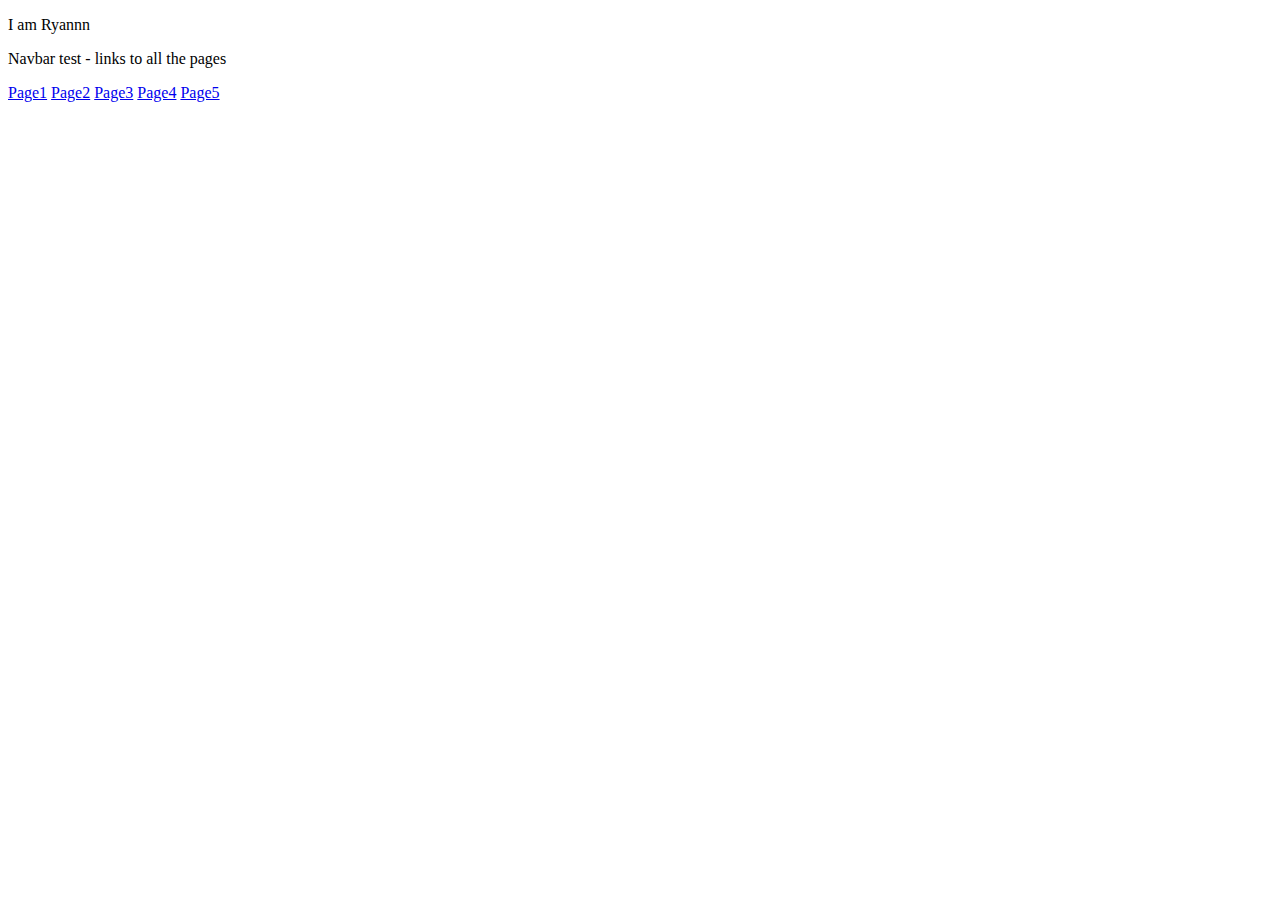
<file: Pages/index.html>
<!DOCTYPE html>
<html lang="en">
<head>
    <meta charset="UTF-8">
    <meta name="viewport" content="width=device-width, initial-scale=1.0">
    <title>Document</title>
</head>
<body>
    <p>I am Ryannn</p>
    <p>Navbar test -  links to all the pages</p>
    <a href="Pages/Page1.html">Page1</a>
    <a href="Pages/Page2.html">Page2</a>
    <a href="Pages/Page3.html">Page3</a>
    <a href="Pages/Page4.html">Page4</a>
    <a href="Pages/Page5.html">Page5</a>


</body>
</html>
</file>
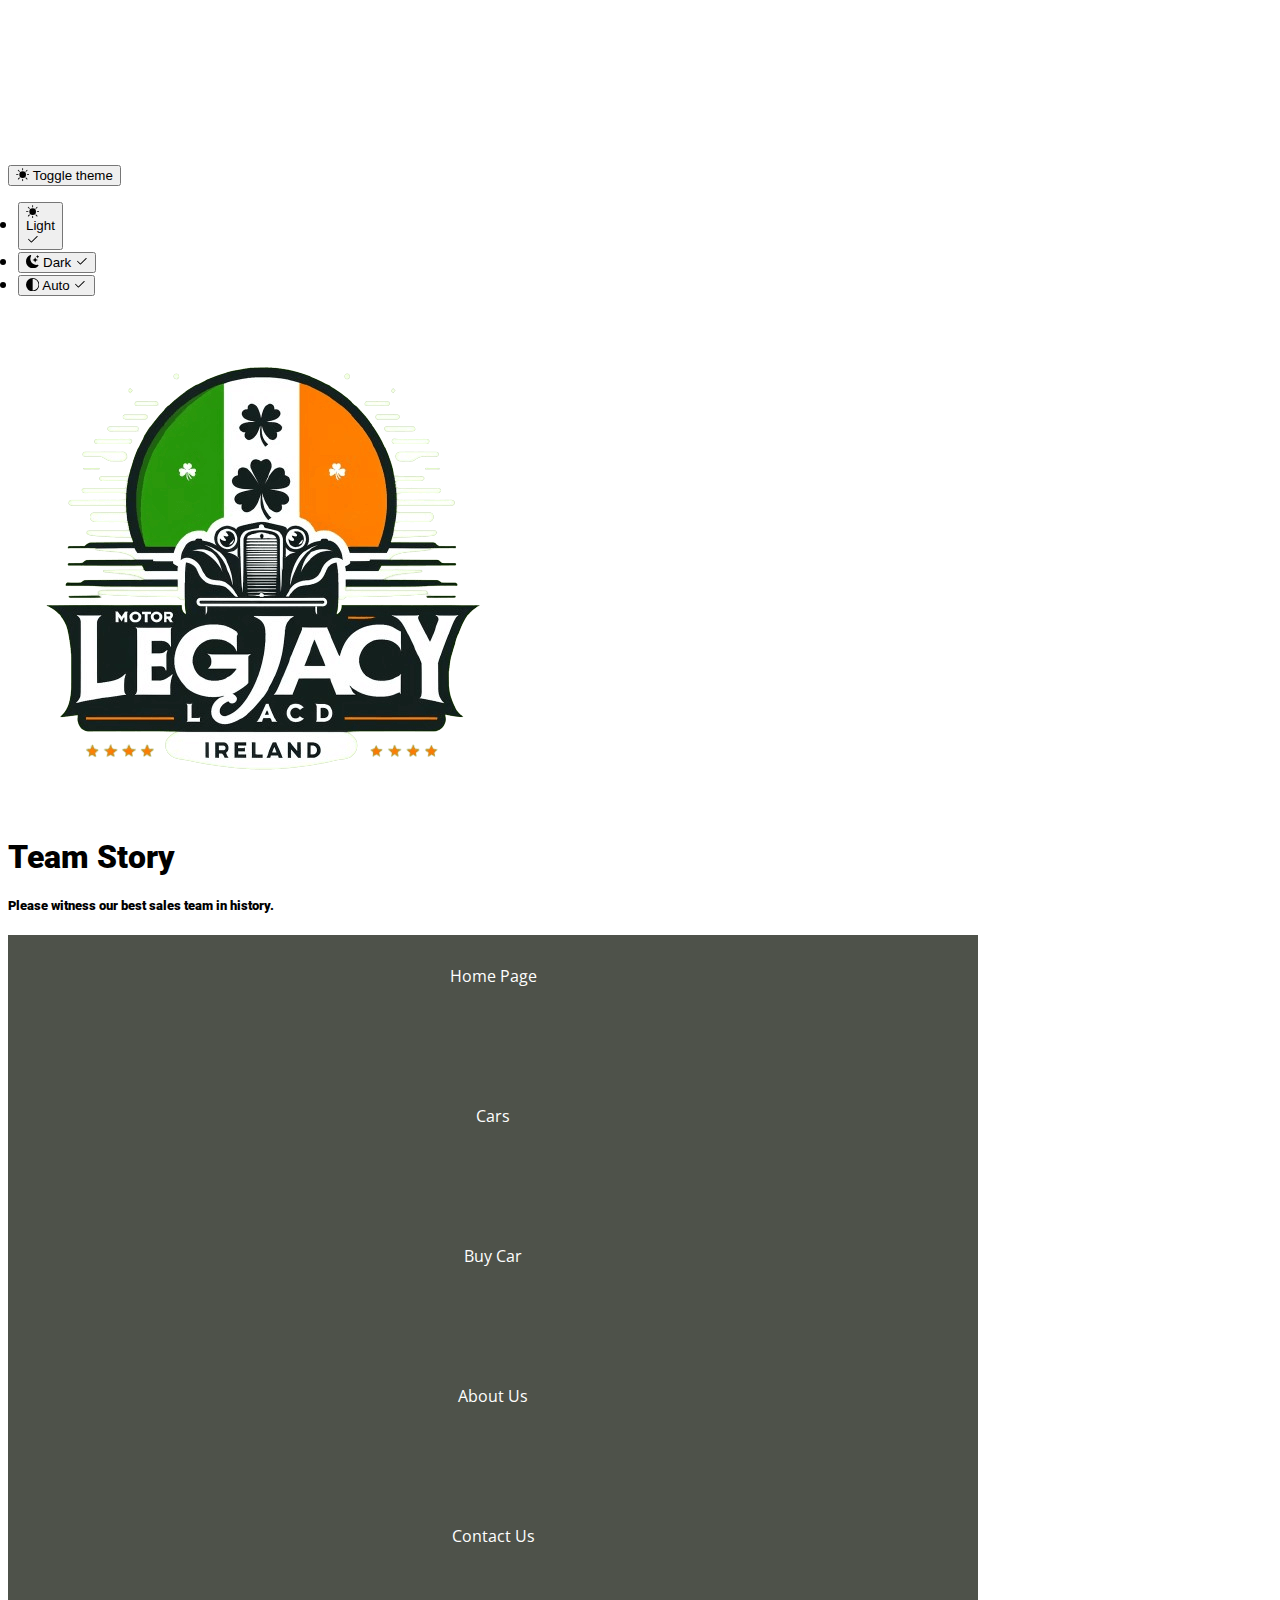
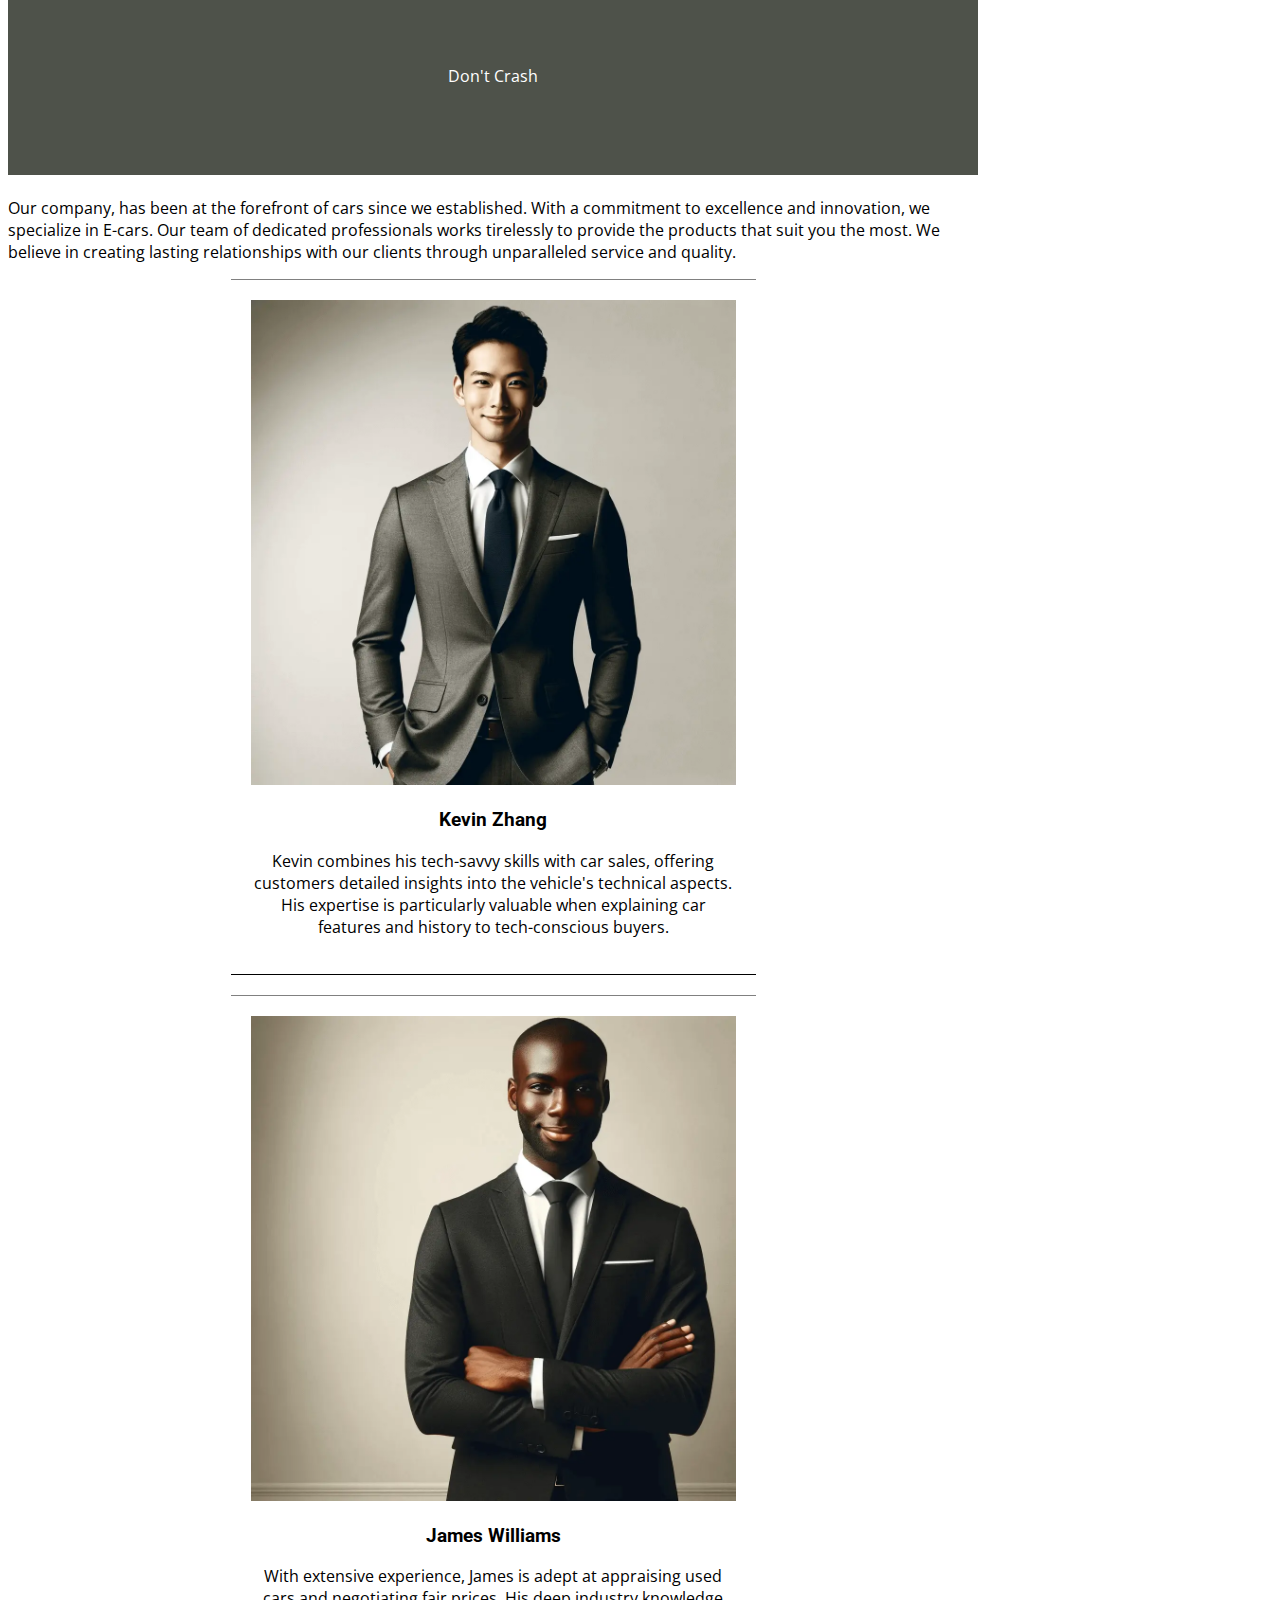
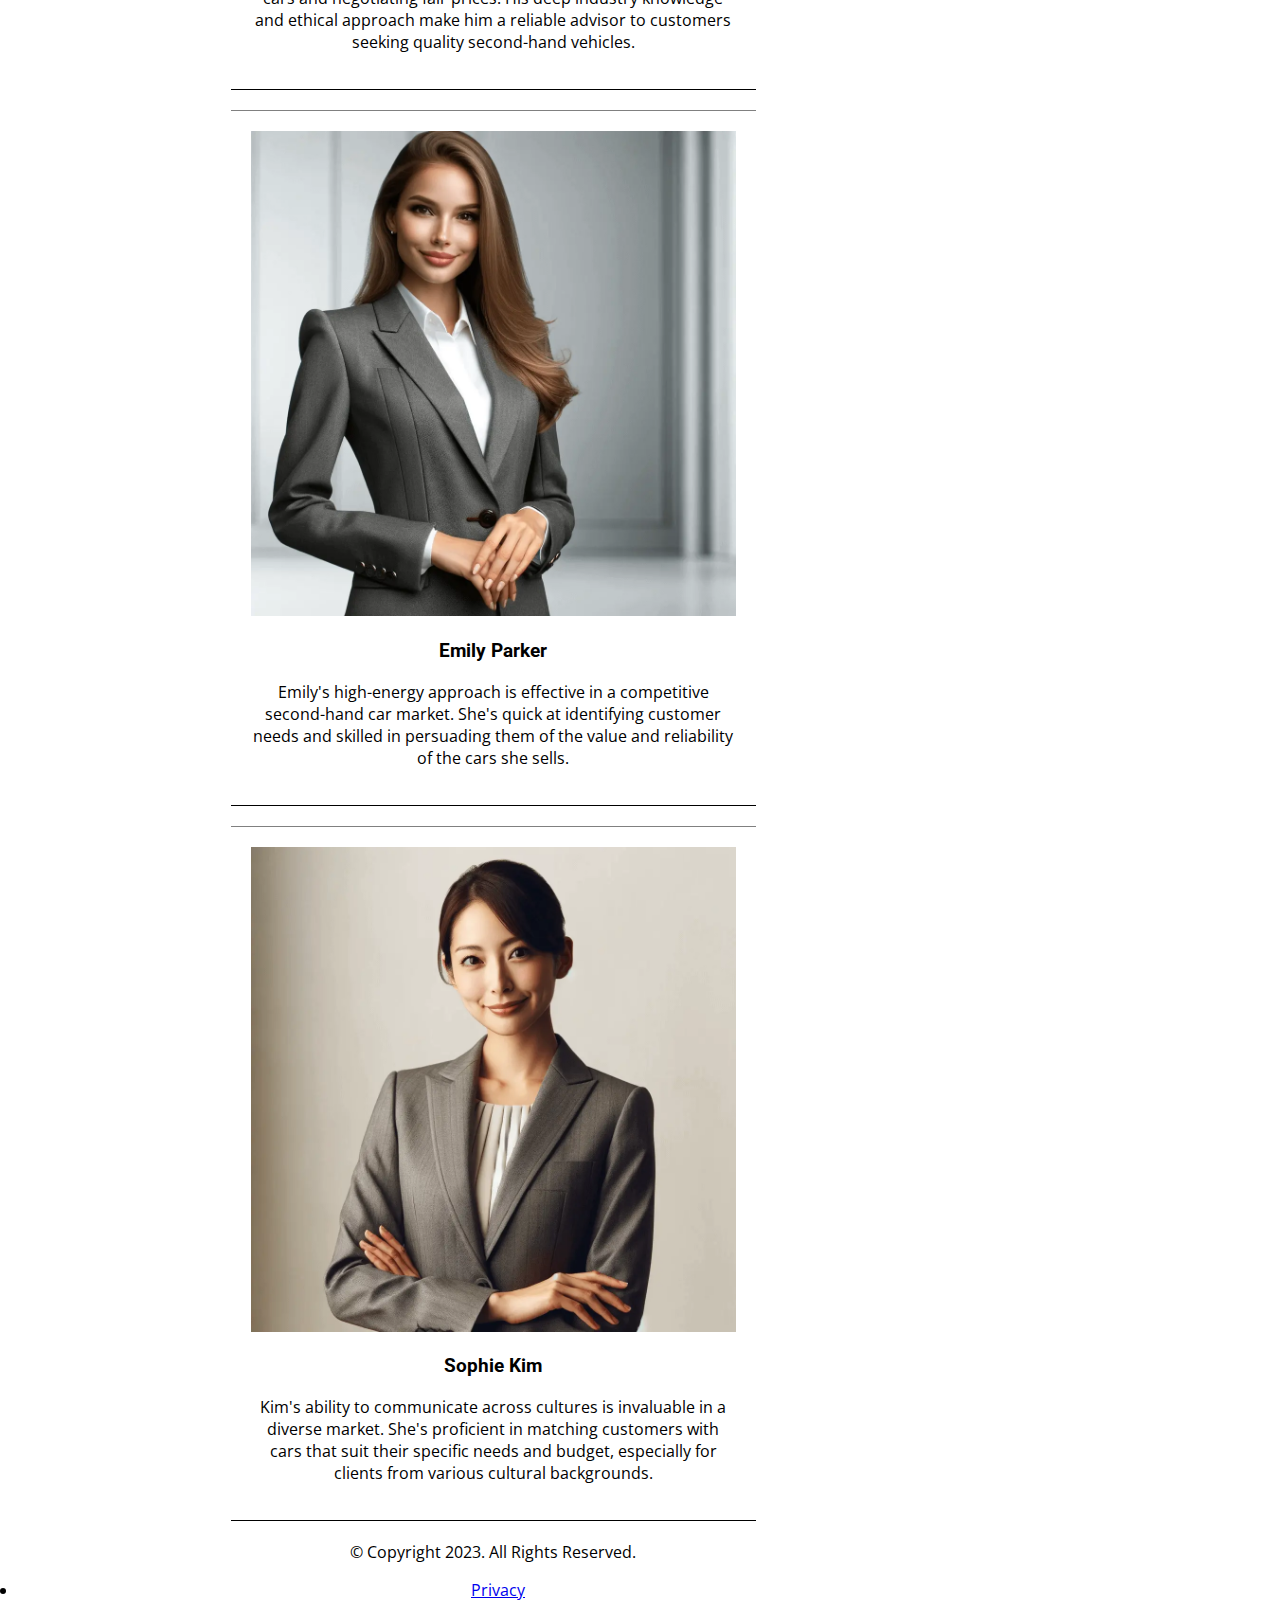
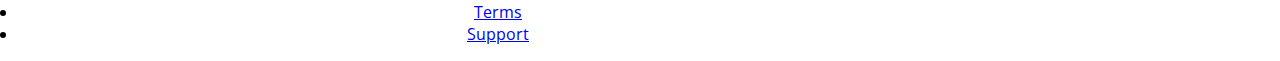
<file: Pages/About-us.html>
<!DOCTYPE html>
<html lang="en" data-bs-theme="auto">

<head>
    <meta name="author" content="Diwen Xiao">
    <meta charset="UTF-8">
    <meta name="viewport" content="width=device-width, initial-scale=1.0">
    <link href="https://fonts.googleapis.com/css?family=Roboto&display=swap" rel="stylesheet">
    <link href="https://fonts.googleapis.com/css?family=Open+Sans&display=swap" rel="stylesheet">
    <link href="https://fonts.googleapis.com/css2?family=Rokkitt&display=swap" rel="stylesheet">
    <title>About us</title>
    <link href="https://cdn.jsdelivr.net/npm/bootstrap@5.3.2/dist/css/bootstrap.min.css" rel="stylesheet"
        integrity="sha384-T3c6CoIi6uLrA9TneNEoa7RxnatzjcDSCmG1MXxSR1GAsXEV/Dwwykc2MPK8M2HN" crossorigin="anonymous">
    <link href="../CSS/styles.css" rel="stylesheet">
    <style>
        .bd-placeholder-img {
            font-size: 1.125rem;
            text-anchor: middle;
            -webkit-user-select: none;
            -moz-user-select: none;
            user-select: none;
        }

        @media (min-width: 768px) {
            .bd-placeholder-img-lg {
                font-size: 3.5rem;
            }
        }

        .b-example-divider {
            width: 100%;
            height: 3rem;
            background-color: rgba(0, 0, 0, .1);
            border: solid rgba(0, 0, 0, .15);
            border-width: 1px 0;
            box-shadow: inset 0 .5em 1.5em rgba(0, 0, 0, .1), inset 0 .125em .5em rgba(0, 0, 0, .15);
        }

        .b-example-vr {
            flex-shrink: 0;
            width: 1.5rem;
            height: 100vh;
        }

        .bi {
            vertical-align: -.125em;
            fill: currentColor;
        }

        .nav-scroller {
            position: relative;
            z-index: 2;
            height: 2.75rem;
            overflow-y: hidden;
        }

        .nav-scroller .nav {
            display: flex;
            flex-wrap: nowrap;
            padding-bottom: 1rem;
            margin-top: -1px;
            overflow-x: auto;
            text-align: center;
            white-space: nowrap;
            -webkit-overflow-scrolling: touch;
        }

        .btn-bd-primary {
            --bd-violet-bg: #712cf9;
            --bd-violet-rgb: 112.520718, 44.062154, 249.437846;

            --bs-btn-font-weight: 600;
            --bs-btn-color: var(--bs-white);
            --bs-btn-bg: var(--bd-violet-bg);
            --bs-btn-border-color: var(--bd-violet-bg);
            --bs-btn-hover-color: var(--bs-white);
            --bs-btn-hover-bg: #6528e0;
            --bs-btn-hover-border-color: #6528e0;
            --bs-btn-focus-shadow-rgb: var(--bd-violet-rgb);
            --bs-btn-active-color: var(--bs-btn-hover-color);
            --bs-btn-active-bg: #5a23c8;
            --bs-btn-active-border-color: #5a23c8;
        }

        .bd-mode-toggle {
            z-index: 1500;
        }

        .bd-mode-toggle .dropdown-menu .active .bi {
            display: block !important;
        }
    </style>
</head>

<body class="bg-body-tertiary">
    <svg xmlns="http://www.w3.org/2000/svg" class="d-none">
        <symbol id="check2" viewBox="0 0 16 16">
            <path
                d="M13.854 3.646a.5.5 0 0 1 0 .708l-7 7a.5.5 0 0 1-.708 0l-3.5-3.5a.5.5 0 1 1 .708-.708L6.5 10.293l6.646-6.647a.5.5 0 0 1 .708 0z" />
        </symbol>
        <symbol id="circle-half" viewBox="0 0 16 16">
            <path d="M8 15A7 7 0 1 0 8 1v14zm0 1A8 8 0 1 1 8 0a8 8 0 0 1 0 16z" />
        </symbol>
        <symbol id="moon-stars-fill" viewBox="0 0 16 16">
            <path
                d="M6 .278a.768.768 0 0 1 .08.858 7.208 7.208 0 0 0-.878 3.46c0 4.021 3.278 7.277 7.318 7.277.527 0 1.04-.055 1.533-.16a.787.787 0 0 1 .81.316.733.733 0 0 1-.031.893A8.349 8.349 0 0 1 8.344 16C3.734 16 0 12.286 0 7.71 0 4.266 2.114 1.312 5.124.06A.752.752 0 0 1 6 .278z" />
            <path
                d="M10.794 3.148a.217.217 0 0 1 .412 0l.387 1.162c.173.518.579.924 1.097 1.097l1.162.387a.217.217 0 0 1 0 .412l-1.162.387a1.734 1.734 0 0 0-1.097 1.097l-.387 1.162a.217.217 0 0 1-.412 0l-.387-1.162A1.734 1.734 0 0 0 9.31 6.593l-1.162-.387a.217.217 0 0 1 0-.412l1.162-.387a1.734 1.734 0 0 0 1.097-1.097l.387-1.162zM13.863.099a.145.145 0 0 1 .274 0l.258.774c.115.346.386.617.732.732l.774.258a.145.145 0 0 1 0 .274l-.774.258a1.156 1.156 0 0 0-.732.732l-.258.774a.145.145 0 0 1-.274 0l-.258-.774a1.156 1.156 0 0 0-.732-.732l-.774-.258a.145.145 0 0 1 0-.274l.774-.258c.346-.115.617-.386.732-.732L13.863.1z" />
        </symbol>
        <symbol id="sun-fill" viewBox="0 0 16 16">
            <path
                d="M8 12a4 4 0 1 0 0-8 4 4 0 0 0 0 8zM8 0a.5.5 0 0 1 .5.5v2a.5.5 0 0 1-1 0v-2A.5.5 0 0 1 8 0zm0 13a.5.5 0 0 1 .5.5v2a.5.5 0 0 1-1 0v-2A.5.5 0 0 1 8 13zm8-5a.5.5 0 0 1-.5.5h-2a.5.5 0 0 1 0-1h2a.5.5 0 0 1 .5.5zM3 8a.5.5 0 0 1-.5.5h-2a.5.5 0 0 1 0-1h2A.5.5 0 0 1 3 8zm10.657-5.657a.5.5 0 0 1 0 .707l-1.414 1.415a.5.5 0 1 1-.707-.708l1.414-1.414a.5.5 0 0 1 .707 0zm-9.193 9.193a.5.5 0 0 1 0 .707L3.05 13.657a.5.5 0 0 1-.707-.707l1.414-1.414a.5.5 0 0 1 .707 0zm9.193 2.121a.5.5 0 0 1-.707 0l-1.414-1.414a.5.5 0 0 1 .707-.707l1.414 1.414a.5.5 0 0 1 0 .707zM4.464 4.465a.5.5 0 0 1-.707 0L2.343 3.05a.5.5 0 1 1 .707-.707l1.414 1.414a.5.5 0 0 1 0 .708z" />
        </symbol>
    </svg>

    <div class="dropdown position-fixed bottom-0 end-0 mb-3 me-3 bd-mode-toggle">
        <button class="btn btn-bd-primary py-2 dropdown-toggle d-flex align-items-center" id="bd-theme" type="button"
            aria-expanded="false" data-bs-toggle="dropdown" aria-label="Toggle theme (auto)">
            <svg class="bi my-1 theme-icon-active" width="1em" height="1em">
                <use href="#circle-half"></use>
            </svg>
            <span class="visually-hidden" id="bd-theme-text">Toggle theme</span>
        </button>
        <ul class="dropdown-menu dropdown-menu-end shadow" aria-labelledby="bd-theme-text">
            <li>
                <button type="button" class="dropdown-item d-flex align-items-center" data-bs-theme-value="light"
                    aria-pressed="false">
                    <svg class="bi me-2 opacity-50 theme-icon" width="1em" height="1em">
                        <use href="#sun-fill"></use>
                    </svg>
                    Light
                    <svg class="bi ms-auto d-none" width="1em" height="1em">
                        <use href="#check2"></use>
                    </svg>
                </button>
            </li>
            <li>
                <button type="button" class="dropdown-item d-flex align-items-center" data-bs-theme-value="dark"
                    aria-pressed="false">
                    <svg class="bi me-2 opacity-50 theme-icon" width="1em" height="1em">
                        <use href="#moon-stars-fill"></use>
                    </svg>
                    Dark
                    <svg class="bi ms-auto d-none" width="1em" height="1em">
                        <use href="#check2"></use>
                    </svg>
                </button>
            </li>
            <li>
                <button type="button" class="dropdown-item d-flex align-items-center active" data-bs-theme-value="auto"
                    aria-pressed="true">
                    <svg class="bi me-2 opacity-50 theme-icon" width="1em" height="1em">
                        <use href="#circle-half"></use>
                    </svg>
                    Auto
                    <svg class="bi ms-auto d-none" width="1em" height="1em">
                        <use href="#check2"></use>
                    </svg>
                </button>
            </li>
        </ul>
    </div>

    <div class="container">
        <div class="row">
            <div class="col-md-1"><!--Mingde Zhou:logo which occupies whole row-->
                <img src="../Images/logo.png" class="img-fluid" id="homeIcon" alt="">
            </div>
        </div>

        <script>
            document.getElementById("homeIcon").addEventListener("click", function () {
                var r = confirm("Do you want to return to the home page?");
                if (r == true) {
                    window.location.href = "../index.html";
                }
            });
        </script><!--Author:Diwen Xiao. when user click the logo, ask the user wether he would jump into index page, if yes, jump to index page-->
        <div class="row">
            <div>
                <h1 class="text-center"><b>Team Story</b></h1>
                <h5 class="text-center"><b>Please witness our best sales team in history.</b></p>
            </div>
        </div>
        <div class="row">
            <div class="col-md-2">
                <a class="link" href="../index.html">
                    <div class="navi">
                        <p>Home Page</p>
                    </div>
                </a>
            </div>

            <div class="col-md-2">
                <a class="link" href="./Cars.html">
                    <div class="navi">
                        <p>Cars</p>
                    </div>
                </a>
            </div>
            <div class="col-md-2">
                <a class="link" href="./Buy-car.html">
                    <div class="navi">
                        <p>Buy Car</p>
                    </div>
                </a>
            </div>
            <div class="col-md-2">
                <a class="link" href="./About-us.html">
                    <div class="navi">
                        <p>About Us</p>
                    </div>
                </a>
            </div>
            <div class="col-md-2">
                <a class="link" href="./Contact-us.html">
                    <div class="navi">
                        <p>Contact Us</p>
                    </div>
                </a>
            </div>
            <div class="col-md-2">
                <a class="link" href="./Mini%20games.html">
                    <div class="navi">
                        <p>Don't Crash</p>
                    </div>
                </a>
            </div>
        </div>

        <section>
            <br>

            <!-- Section for company description -->
            <div class="row">
                <div class="col-12">
                    <p class="text-center">
                        Our company, has been at the forefront of cars since we established. With a commitment to
                        excellence and innovation, we specialize in E-cars. Our team of dedicated professionals
                        works tirelessly to provide the products that suit you the most. We believe in creating
                        lasting relationships with our clients through unparalleled service and quality.
                    </p>
                </div>
            </div>

            <!-- Container displaying various salesperson with their images and descriptions -->
            <div class="image-container">
                <div class="form-title">
                    <a href="Buy-car.html">
                        <img src="../Images/salesman1.webp" class="sales-image" alt="">
                    </a>
                    <h3>Kevin Zhang</h3>
                    <p>Kevin combines his tech-savvy skills with car sales, offering customers detailed insights
                        into
                        the
                        vehicle's technical aspects. His expertise is particularly valuable when explaining car
                        features
                        and
                        history to tech-conscious buyers.</p>
                </div>

                <div class="form-title">
                    <a href="Buy-car.html">
                        <img src="../Images/salesman2.webp" class="sales-image" alt="">
                    </a>
                    <h3>James Williams</h3>
                    <p>With extensive experience, James is adept at appraising used cars and negotiating fair
                        prices.
                        His
                        deep industry knowledge and ethical approach make him a reliable advisor to customers
                        seeking
                        quality second-hand vehicles.</p>
                </div>

                <div class="form-title">
                    <a href="Buy-car.html">
                        <img src="../Images/saleswoman1.webp" class="sales-image" alt="">
                    </a>
                    <h3>Emily Parker</h3>
                    <p>Emily's high-energy approach is effective in a competitive second-hand car market. She's
                        quick at
                        identifying customer needs and skilled in persuading them of the value and reliability of
                        the
                        cars
                        she sells.</p>
                </div>

                <div class="form-title">
                    <a href="Buy-car.html">
                        <img src="../Images/saleswoman2.webp" class="sales-image" alt="">
                    </a>
                    <h3>Sophie Kim</h3>
                    <p>Kim's ability to communicate across cultures is invaluable in a diverse market. She's
                        proficient
                        in
                        matching customers with cars that suit their specific needs and budget, especially for
                        clients
                        from
                        various cultural backgrounds.</p>
                </div>
            </div>
        </section>

        <footer class="my-5 pt-5 text-body-secondary text-center text-small">
            <p class="mb-1">&copy; Copyright 2023. All Rights Reserved.</p>
            <ul class="list-inline">
                <li class="list-inline-item"><a href="#">Privacy</a></li>
                <li class="list-inline-item"><a href="#">Terms</a></li>
                <li class="list-inline-item"><a href="#">Support</a></li>
            </ul>
        </footer>
    </div>

    <!-- Bootstrap JS, Popper.js, and jQuery -->
    <script src="https://cdn.jsdelivr.net/npm/bootstrap@5.3.2/dist/js/bootstrap.bundle.min.js"
        integrity="sha384-C6RzsynM9kWDrMNeT87bh95OGNyZPhcTNXj1NW7RuBCsyN/o0jlpcV8Qyq46cDfL"
        crossorigin="anonymous"></script>
    <script src="../JS/script.js"></script>

</body>

</html>
</file>
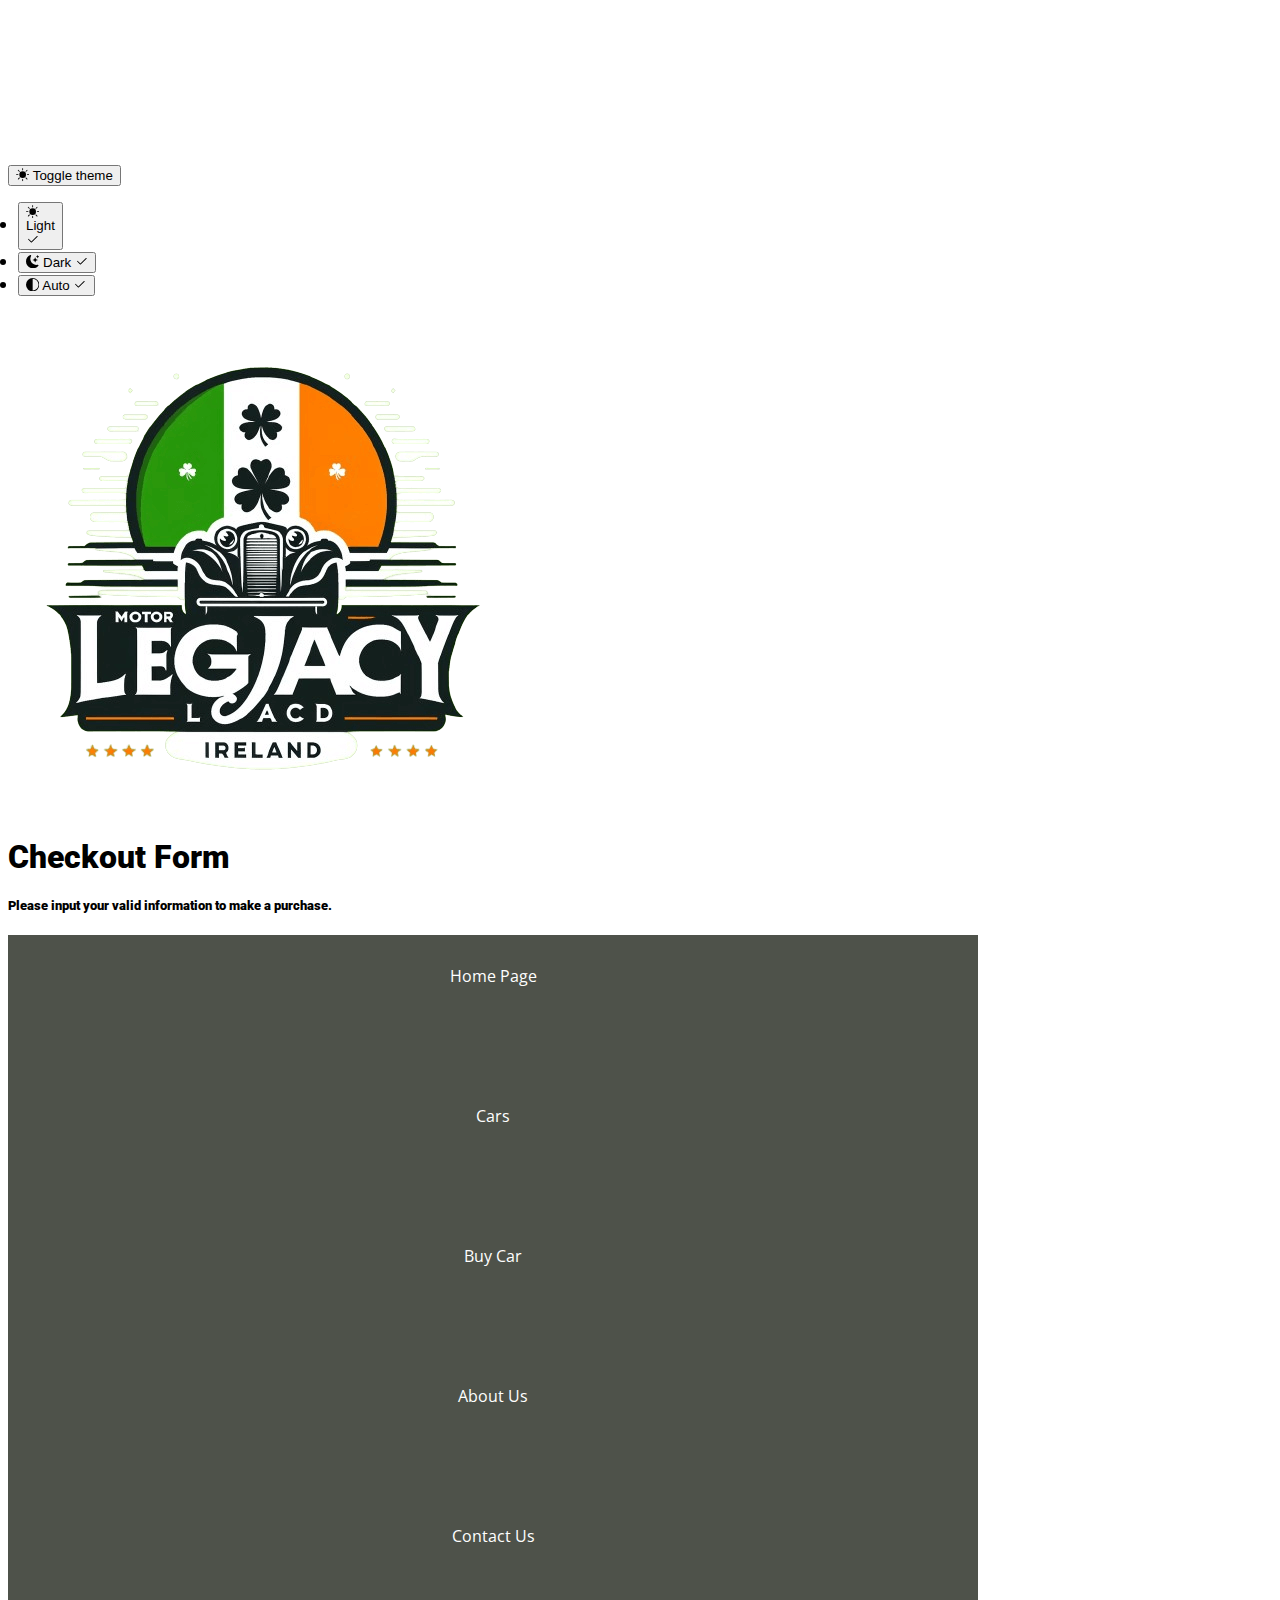
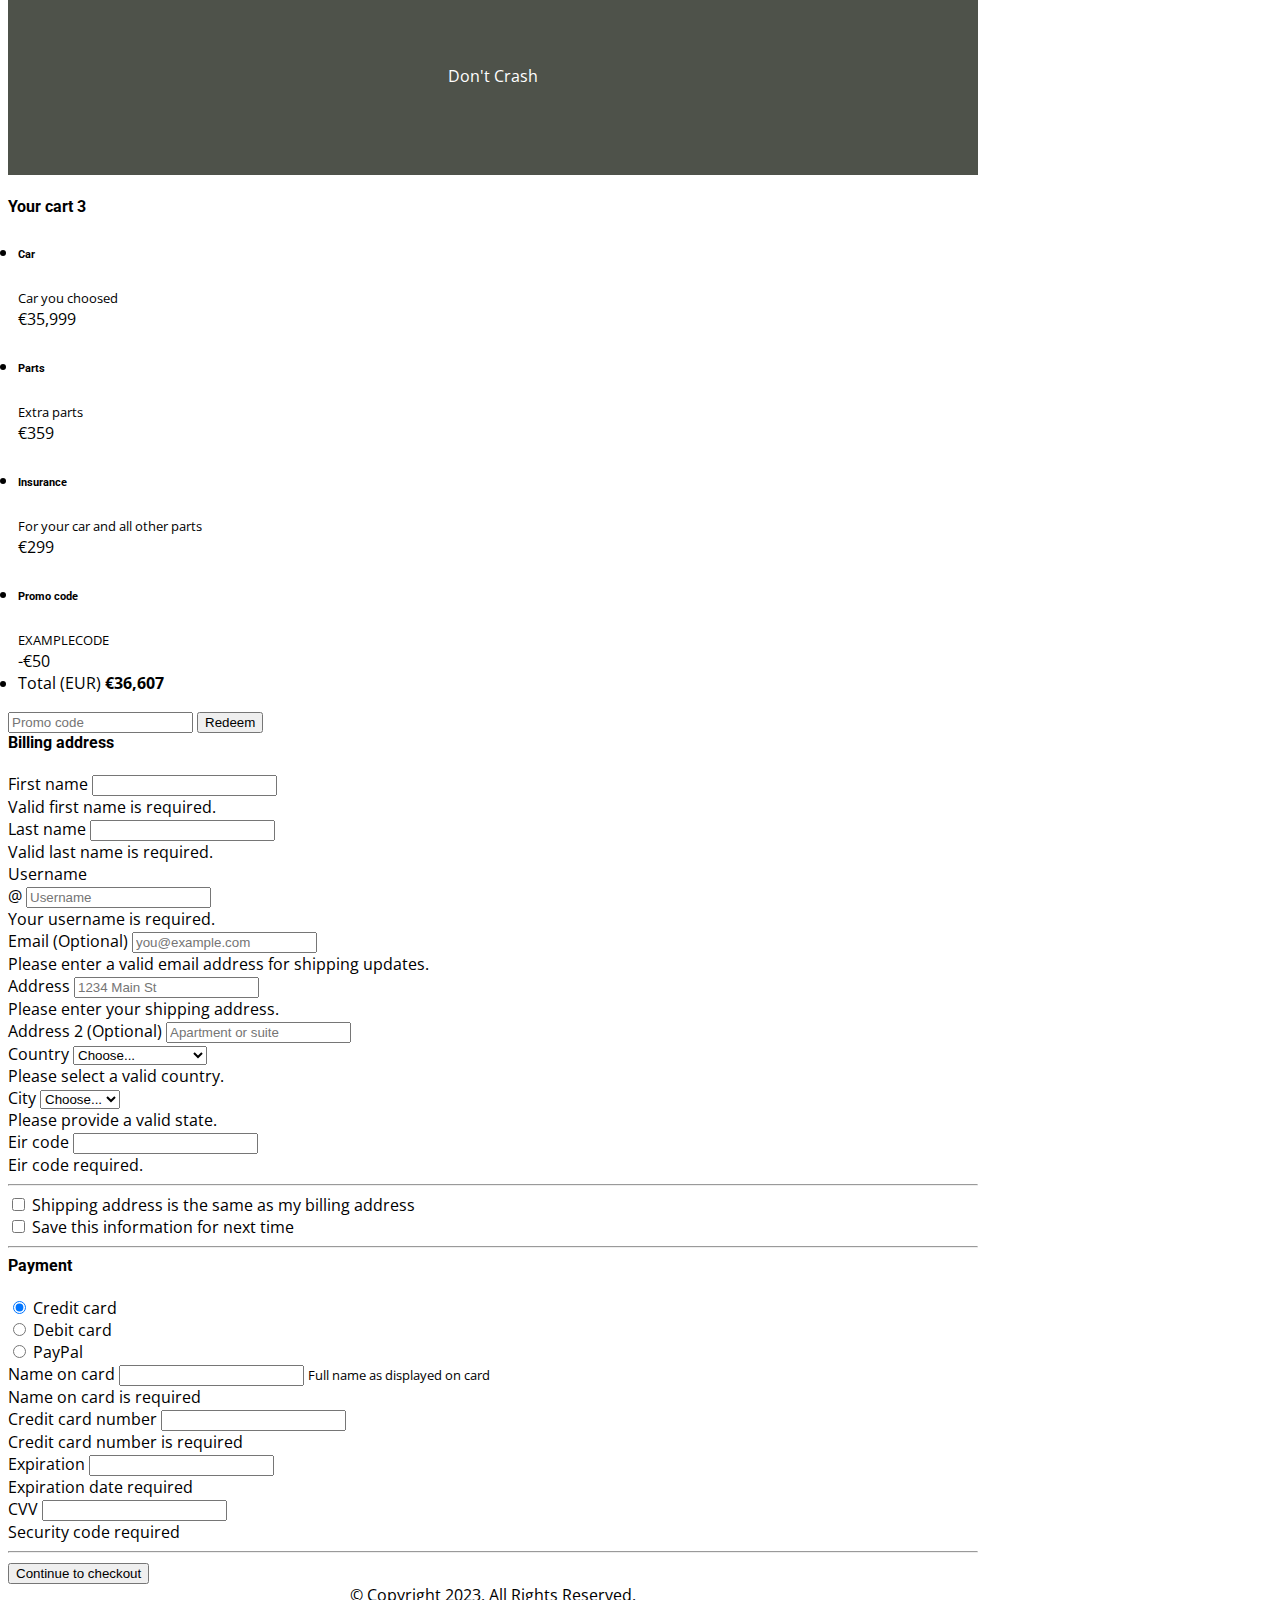
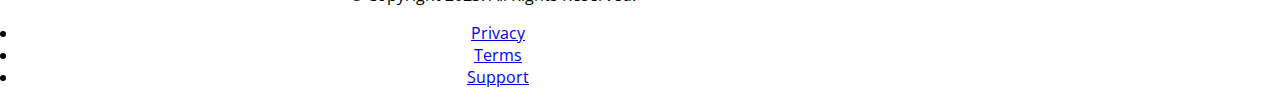
<file: Pages/Buy-car.html>
<!DOCTYPE html>
<html lang="en" data-bs-theme="auto">

<head>
    <meta name="author" content="Diwen Xiao">
    <meta charset="UTF-8">
    <meta name="viewport" content="width=device-width, initial-scale=1.0">
    <link href="https://fonts.googleapis.com/css?family=Roboto&display=swap" rel="stylesheet">
    <link href="https://fonts.googleapis.com/css?family=Open+Sans&display=swap" rel="stylesheet">
    <link href="https://fonts.googleapis.com/css2?family=Rokkitt&display=swap" rel="stylesheet">
    <title>Buy car</title>
    <link href="https://cdn.jsdelivr.net/npm/bootstrap@5.3.2/dist/css/bootstrap.min.css" rel="stylesheet"
        integrity="sha384-T3c6CoIi6uLrA9TneNEoa7RxnatzjcDSCmG1MXxSR1GAsXEV/Dwwykc2MPK8M2HN" crossorigin="anonymous">
    <link href="../CSS/styles.css" rel="stylesheet">
    <style>
        .bd-placeholder-img {
            font-size: 1.125rem;
            text-anchor: middle;
            -webkit-user-select: none;
            -moz-user-select: none;
            user-select: none;
        }

        @media (min-width: 768px) {
            .bd-placeholder-img-lg {
                font-size: 3.5rem;
            }
        }

        .b-example-divider {
            width: 100%;
            height: 3rem;
            background-color: rgba(0, 0, 0, .1);
            border: solid rgba(0, 0, 0, .15);
            border-width: 1px 0;
            box-shadow: inset 0 .5em 1.5em rgba(0, 0, 0, .1), inset 0 .125em .5em rgba(0, 0, 0, .15);
        }

        .b-example-vr {
            flex-shrink: 0;
            width: 1.5rem;
            height: 100vh;
        }

        .bi {
            vertical-align: -.125em;
            fill: currentColor;
        }

        .nav-scroller {
            position: relative;
            z-index: 2;
            height: 2.75rem;
            overflow-y: hidden;
        }

        .nav-scroller .nav {
            display: flex;
            flex-wrap: nowrap;
            padding-bottom: 1rem;
            margin-top: -1px;
            overflow-x: auto;
            text-align: center;
            white-space: nowrap;
            -webkit-overflow-scrolling: touch;
        }

        .btn-bd-primary {
            --bd-violet-bg: #712cf9;
            --bd-violet-rgb: 112.520718, 44.062154, 249.437846;

            --bs-btn-font-weight: 600;
            --bs-btn-color: var(--bs-white);
            --bs-btn-bg: var(--bd-violet-bg);
            --bs-btn-border-color: var(--bd-violet-bg);
            --bs-btn-hover-color: var(--bs-white);
            --bs-btn-hover-bg: #6528e0;
            --bs-btn-hover-border-color: #6528e0;
            --bs-btn-focus-shadow-rgb: var(--bd-violet-rgb);
            --bs-btn-active-color: var(--bs-btn-hover-color);
            --bs-btn-active-bg: #5a23c8;
            --bs-btn-active-border-color: #5a23c8;
        }

        .bd-mode-toggle {
            z-index: 1500;
        }

        .bd-mode-toggle .dropdown-menu .active .bi {
            display: block !important;
        }
    </style>
</head>

<body class="bg-body-tertiary">
    <svg xmlns="http://www.w3.org/2000/svg" class="d-none">
        <symbol id="check2" viewBox="0 0 16 16">
            <path
                d="M13.854 3.646a.5.5 0 0 1 0 .708l-7 7a.5.5 0 0 1-.708 0l-3.5-3.5a.5.5 0 1 1 .708-.708L6.5 10.293l6.646-6.647a.5.5 0 0 1 .708 0z" />
        </symbol>
        <symbol id="circle-half" viewBox="0 0 16 16">
            <path d="M8 15A7 7 0 1 0 8 1v14zm0 1A8 8 0 1 1 8 0a8 8 0 0 1 0 16z" />
        </symbol>
        <symbol id="moon-stars-fill" viewBox="0 0 16 16">
            <path
                d="M6 .278a.768.768 0 0 1 .08.858 7.208 7.208 0 0 0-.878 3.46c0 4.021 3.278 7.277 7.318 7.277.527 0 1.04-.055 1.533-.16a.787.787 0 0 1 .81.316.733.733 0 0 1-.031.893A8.349 8.349 0 0 1 8.344 16C3.734 16 0 12.286 0 7.71 0 4.266 2.114 1.312 5.124.06A.752.752 0 0 1 6 .278z" />
            <path
                d="M10.794 3.148a.217.217 0 0 1 .412 0l.387 1.162c.173.518.579.924 1.097 1.097l1.162.387a.217.217 0 0 1 0 .412l-1.162.387a1.734 1.734 0 0 0-1.097 1.097l-.387 1.162a.217.217 0 0 1-.412 0l-.387-1.162A1.734 1.734 0 0 0 9.31 6.593l-1.162-.387a.217.217 0 0 1 0-.412l1.162-.387a1.734 1.734 0 0 0 1.097-1.097l.387-1.162zM13.863.099a.145.145 0 0 1 .274 0l.258.774c.115.346.386.617.732.732l.774.258a.145.145 0 0 1 0 .274l-.774.258a1.156 1.156 0 0 0-.732.732l-.258.774a.145.145 0 0 1-.274 0l-.258-.774a1.156 1.156 0 0 0-.732-.732l-.774-.258a.145.145 0 0 1 0-.274l.774-.258c.346-.115.617-.386.732-.732L13.863.1z" />
        </symbol>
        <symbol id="sun-fill" viewBox="0 0 16 16">
            <path
                d="M8 12a4 4 0 1 0 0-8 4 4 0 0 0 0 8zM8 0a.5.5 0 0 1 .5.5v2a.5.5 0 0 1-1 0v-2A.5.5 0 0 1 8 0zm0 13a.5.5 0 0 1 .5.5v2a.5.5 0 0 1-1 0v-2A.5.5 0 0 1 8 13zm8-5a.5.5 0 0 1-.5.5h-2a.5.5 0 0 1 0-1h2a.5.5 0 0 1 .5.5zM3 8a.5.5 0 0 1-.5.5h-2a.5.5 0 0 1 0-1h2A.5.5 0 0 1 3 8zm10.657-5.657a.5.5 0 0 1 0 .707l-1.414 1.415a.5.5 0 1 1-.707-.708l1.414-1.414a.5.5 0 0 1 .707 0zm-9.193 9.193a.5.5 0 0 1 0 .707L3.05 13.657a.5.5 0 0 1-.707-.707l1.414-1.414a.5.5 0 0 1 .707 0zm9.193 2.121a.5.5 0 0 1-.707 0l-1.414-1.414a.5.5 0 0 1 .707-.707l1.414 1.414a.5.5 0 0 1 0 .707zM4.464 4.465a.5.5 0 0 1-.707 0L2.343 3.05a.5.5 0 1 1 .707-.707l1.414 1.414a.5.5 0 0 1 0 .708z" />
        </symbol>
    </svg>

    <div class="dropdown position-fixed bottom-0 end-0 mb-3 me-3 bd-mode-toggle">
        <button class="btn btn-bd-primary py-2 dropdown-toggle d-flex align-items-center" id="bd-theme" type="button"
            aria-expanded="false" data-bs-toggle="dropdown" aria-label="Toggle theme (auto)">
            <svg class="bi my-1 theme-icon-active" width="1em" height="1em">
                <use href="#circle-half"></use>
            </svg>
            <span class="visually-hidden" id="bd-theme-text">Toggle theme</span>
        </button>
        <ul class="dropdown-menu dropdown-menu-end shadow" aria-labelledby="bd-theme-text">
            <li>
                <button type="button" class="dropdown-item d-flex align-items-center" data-bs-theme-value="light"
                    aria-pressed="false">
                    <svg class="bi me-2 opacity-50 theme-icon" width="1em" height="1em">
                        <use href="#sun-fill"></use>
                    </svg>
                    Light
                    <svg class="bi ms-auto d-none" width="1em" height="1em">
                        <use href="#check2"></use>
                    </svg>
                </button>
            </li>
            <li>
                <button type="button" class="dropdown-item d-flex align-items-center" data-bs-theme-value="dark"
                    aria-pressed="false">
                    <svg class="bi me-2 opacity-50 theme-icon" width="1em" height="1em">
                        <use href="#moon-stars-fill"></use>
                    </svg>
                    Dark
                    <svg class="bi ms-auto d-none" width="1em" height="1em">
                        <use href="#check2"></use>
                    </svg>
                </button>
            </li>
            <li>
                <button type="button" class="dropdown-item d-flex align-items-center active" data-bs-theme-value="auto"
                    aria-pressed="true">
                    <svg class="bi me-2 opacity-50 theme-icon" width="1em" height="1em">
                        <use href="#circle-half"></use>
                    </svg>
                    Auto
                    <svg class="bi ms-auto d-none" width="1em" height="1em">
                        <use href="#check2"></use>
                    </svg>
                </button>
            </li>
        </ul>
    </div>


    <div class="container">
        <main>

            <div class="container">
                <div class="row">
                    <div class="col-md-1"><!--Mingde Zhou:logo which occupies whole row-->
                        <img src="../Images/logo.png" class="img-fluid" id="homeIcon" alt="">
                    </div>
                </div>

                <script>
                    document.getElementById("homeIcon").addEventListener("click", function () {
                        var r = confirm("Do you want to return to the home page?");
                        if (r == true) {
                            window.location.href = "../index.html";
                        }
                    });
                </script>
                <!--Author:Diwen Xiao. when user click the logo, ask the user wether he would jump into index page, if yes, jump to index page-->
                <div class="row">
                    <div>
                        <h1 class="text-center"><b>Checkout Form</b></h1>
                        <h5 class="text-center"><b>Please input your valid information to make a purchase.</b></h5>
                    </div>
                </div>

                <div class="row">
                    <div class="col-md-2">
                        <a class="link" href="../index.html">
                            <div class="navi">
                                <p>Home Page</p>
                            </div>
                        </a>
                    </div>

                    <div class="col-md-2">
                        <a class="link" href="./Cars.html">
                            <div class="navi">
                                <p>Cars</p>
                            </div>
                        </a>
                    </div>
                    <div class="col-md-2">
                        <a class="link" href="./Buy-car.html">
                            <div class="navi">
                                <p>Buy Car</p>
                            </div>
                        </a>
                    </div>
                    <div class="col-md-2">
                        <a class="link" href="./About-us.html">
                            <div class="navi">
                                <p>About Us</p>
                            </div>
                        </a>
                    </div>
                    <div class="col-md-2">
                        <a class="link" href="./Contact-us.html">
                            <div class="navi">
                                <p>Contact Us</p>
                            </div>
                        </a>
                    </div>
                    <div class="col-md-2">
                        <a class="link" href="./Mini%20games.html">
                            <div class="navi">
                                <p>Don't Crash</p>
                            </div>
                        </a>
                    </div>
                </div>
                <br>

                <div class="row g-5">
                    <div class="col-md-5 col-lg-4 order-md-last">
                        <h4 class="d-flex justify-content-between align-items-center mb-3">
                            <span class="text-primary">Your cart</span>
                            <span class="badge bg-primary rounded-pill">3</span>
                        </h4>
                        <ul class="list-group mb-3">
                            <li class="list-group-item d-flex justify-content-between lh-sm">
                                <div>
                                    <h6 class="my-0">Car</h6>
                                    <small class="text-body-secondary">Car you choosed</small>
                                </div>
                                <span class="text-body-secondary">€35,999</span>
                            </li>
                            <li class="list-group-item d-flex justify-content-between lh-sm">
                                <div>
                                    <h6 class="my-0">Parts</h6>
                                    <small class="text-body-secondary">Extra parts</small>
                                </div>
                                <span class="text-body-secondary">€359</span>
                            </li>
                            <li class="list-group-item d-flex justify-content-between lh-sm">
                                <div>
                                    <h6 class="my-0">Insurance</h6>
                                    <small class="text-body-secondary">For your car and all other parts</small>
                                </div>
                                <span class="text-body-secondary">€299</span>
                            </li>
                            <li class="list-group-item d-flex justify-content-between bg-body-tertiary">
                                <div class="text-success">
                                    <h6 class="my-0">Promo code</h6>
                                    <small>EXAMPLECODE</small>
                                </div>
                                <span class="text-success">-€50</span>
                            </li>
                            <li class="list-group-item d-flex justify-content-between">
                                <span>Total (EUR)</span>
                                <strong>€36,607</strong>
                            </li>
                        </ul>

                        <form class="card p-2">
                            <div class="input-group">
                                <input type="text" class="form-control" placeholder="Promo code">
                                <button type="submit" class="btn btn-secondary">Redeem</button>
                            </div>
                        </form>
                    </div>
                    <div class="col-md-7 col-lg-8">
                        <h4 class="mb-3">Billing address</h4>
                        <form class="needs-validation" novalidate>
                            <div class="row g-3">
                                <div class="col-sm-6">
                                    <label for="firstName" class="form-label">First name</label>
                                    <input type="text" class="form-control" id="firstName" placeholder="" value=""
                                        required>
                                    <div class="invalid-feedback">
                                        Valid first name is required.
                                    </div>
                                </div>

                                <div class="col-sm-6">
                                    <label for="lastName" class="form-label">Last name</label>
                                    <input type="text" class="form-control" id="lastName" placeholder="" value=""
                                        required>
                                    <div class="invalid-feedback">
                                        Valid last name is required.
                                    </div>
                                </div>

                                <div class="col-12">
                                    <label for="username" class="form-label">Username</label>
                                    <div class="input-group has-validation">
                                        <span class="input-group-text">@</span>
                                        <input type="text" class="form-control" id="username" placeholder="Username"
                                            required>
                                        <div class="invalid-feedback">
                                            Your username is required.
                                        </div>
                                    </div>
                                </div>

                                <div class="col-12">
                                    <label for="email" class="form-label">Email <span
                                            class="text-body-secondary">(Optional)</span></label>
                                    <input type="email" class="form-control" id="email" placeholder="you@example.com">
                                    <div class="invalid-feedback">
                                        Please enter a valid email address for shipping updates.
                                    </div>
                                </div>

                                <div class="col-12">
                                    <label for="address" class="form-label">Address</label>
                                    <input type="text" class="form-control" id="address" placeholder="1234 Main St"
                                        required>
                                    <div class="invalid-feedback">
                                        Please enter your shipping address.
                                    </div>
                                </div>

                                <div class="col-12">
                                    <label for="address2" class="form-label">Address 2 <span
                                            class="text-body-secondary">(Optional)</span></label>
                                    <input type="text" class="form-control" id="address2"
                                        placeholder="Apartment or suite">
                                </div>

                                <div class="col-md-5">
                                    <label for="country" class="form-label">Country</label>
                                    <select class="form-select" id="country" required>
                                        <option value="">Choose...</option>
                                        <option>Republic of Ireland</option>
                                    </select>
                                    <div class="invalid-feedback">
                                        Please select a valid country.
                                    </div>
                                </div>

                                <div class="col-md-4">
                                    <label for="state" class="form-label">City</label>
                                    <select class="form-select" id="state" required>
                                        <option value="">Choose...</option>
                                        <option>Dublin</option>
                                        <option>Cork</option>
                                        <option>Galway</option>
                                    </select>
                                    <div class="invalid-feedback">
                                        Please provide a valid state.
                                    </div>
                                </div>

                                <div class="col-md-3">
                                    <label for="zip" class="form-label">Eir code</label>
                                    <input type="text" class="form-control" id="zip" placeholder="" required>
                                    <div class="invalid-feedback">
                                        Eir code required.
                                    </div>
                                </div>
                            </div>

                            <hr class="my-4">

                            <div class="form-check">
                                <input type="checkbox" class="form-check-input" id="same-address">
                                <label class="form-check-label" for="same-address">Shipping address is the same as my
                                    billing address</label>
                            </div>

                            <div class="form-check">
                                <input type="checkbox" class="form-check-input" id="save-info">
                                <label class="form-check-label" for="save-info">Save this information for next
                                    time</label>
                            </div>

                            <hr class="my-4">

                            <h4 class="mb-3">Payment</h4>

                            <div class="my-3">
                                <div class="form-check">
                                    <input id="credit" name="paymentMethod" type="radio" class="form-check-input"
                                        checked required>
                                    <label class="form-check-label" for="credit">Credit card</label>
                                </div>
                                <div class="form-check">
                                    <input id="debit" name="paymentMethod" type="radio" class="form-check-input"
                                        required>
                                    <label class="form-check-label" for="debit">Debit card</label>
                                </div>
                                <div class="form-check">
                                    <input id="paypal" name="paymentMethod" type="radio" class="form-check-input"
                                        required>
                                    <label class="form-check-label" for="paypal">PayPal</label>
                                </div>
                            </div>

                            <div class="row gy-3">
                                <div class="col-md-6">
                                    <label for="cc-name" class="form-label">Name on card</label>
                                    <input type="text" class="form-control" id="cc-name" placeholder="" required>
                                    <small class="text-body-secondary">Full name as displayed on card</small>
                                    <div class="invalid-feedback">
                                        Name on card is required
                                    </div>
                                </div>

                                <div class="col-md-6">
                                    <label for="cc-number" class="form-label">Credit card number</label>
                                    <input type="text" class="form-control" id="cc-number" placeholder="" required>
                                    <div class="invalid-feedback">
                                        Credit card number is required
                                    </div>
                                </div>

                                <div class="col-md-3">
                                    <label for="cc-expiration" class="form-label">Expiration</label>
                                    <input type="text" class="form-control" id="cc-expiration" placeholder="" required>
                                    <div class="invalid-feedback">
                                        Expiration date required
                                    </div>
                                </div>

                                <div class="col-md-3">
                                    <label for="cc-cvv" class="form-label">CVV</label>
                                    <input type="text" class="form-control" id="cc-cvv" placeholder="" required>
                                    <div class="invalid-feedback">
                                        Security code required
                                    </div>
                                </div>
                            </div>

                            <hr class="my-4">

                            <button class="w-100 btn btn-primary btn-lg" type="submit">Continue to checkout</button>
                        </form>
                    </div>
                </div>
            </div>
        </main>

        <footer class="my-5 pt-5 text-body-secondary text-center text-small">
            <p class="mb-1">&copy; Copyright 2023. All Rights Reserved.</p>
            <ul class="list-inline">
                <li class="list-inline-item"><a href="#">Privacy</a></li>
                <li class="list-inline-item"><a href="#">Terms</a></li>
                <li class="list-inline-item"><a href="#">Support</a></li>
            </ul>
        </footer>
    </div>

    <!-- Bootstrap JS, Popper.js, and jQuery -->
    <script src="https://cdn.jsdelivr.net/npm/bootstrap@5.3.2/dist/js/bootstrap.bundle.min.js"
        integrity="sha384-C6RzsynM9kWDrMNeT87bh95OGNyZPhcTNXj1NW7RuBCsyN/o0jlpcV8Qyq46cDfL"
        crossorigin="anonymous"></script>
    <script src="../JS/script.js"></script>

</body>

</html>
</file>
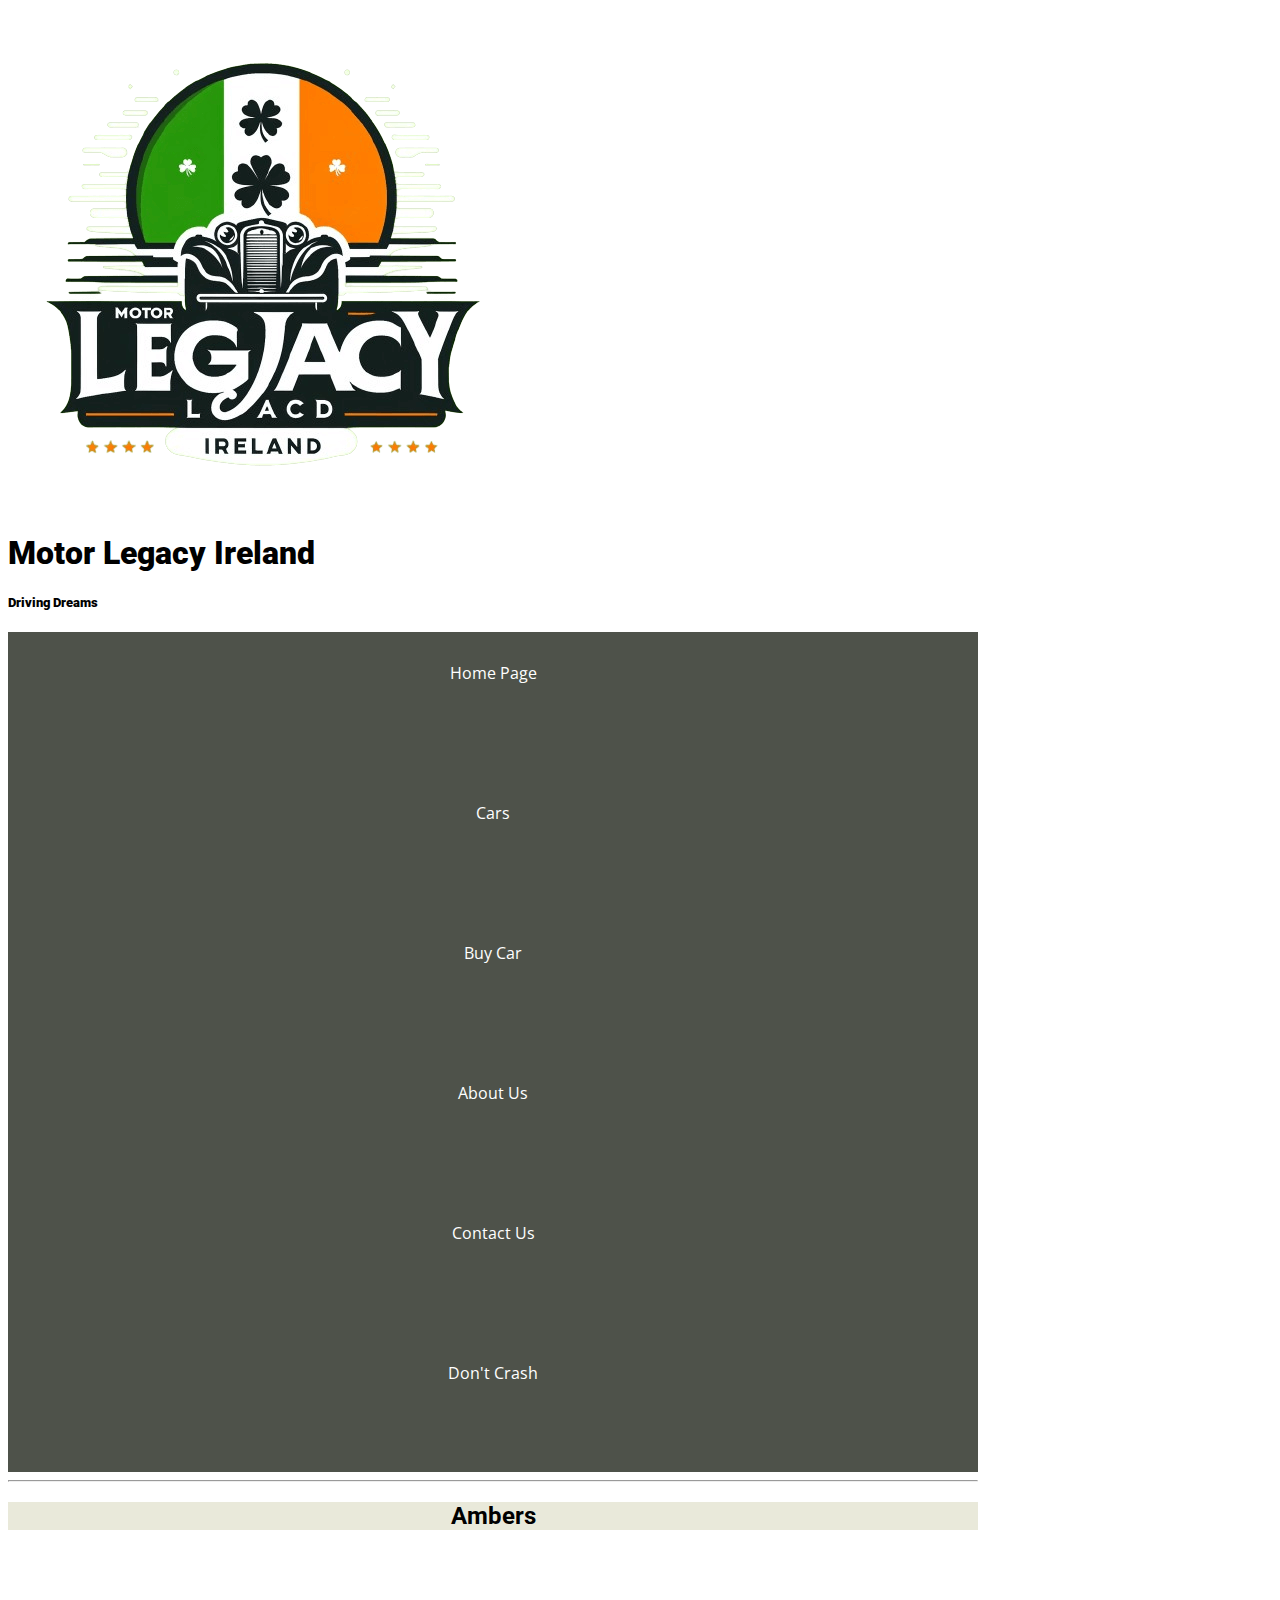
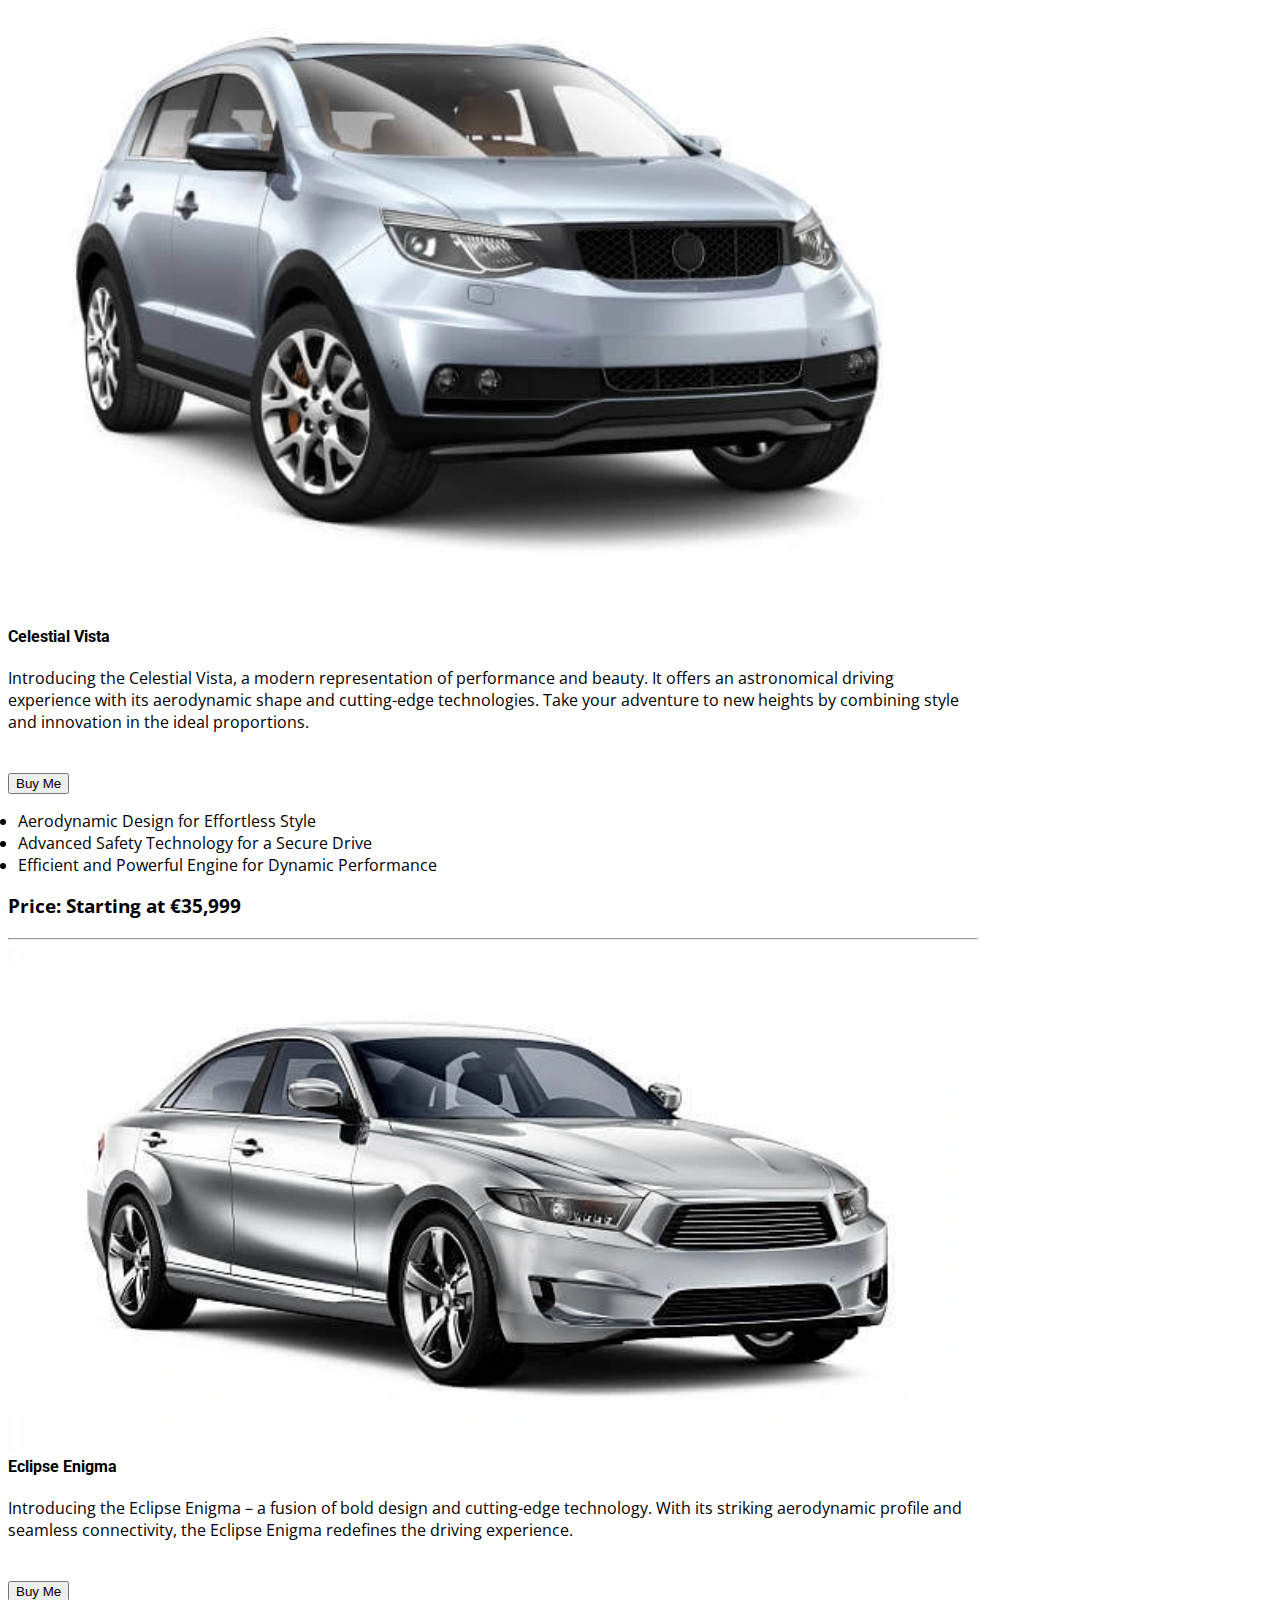
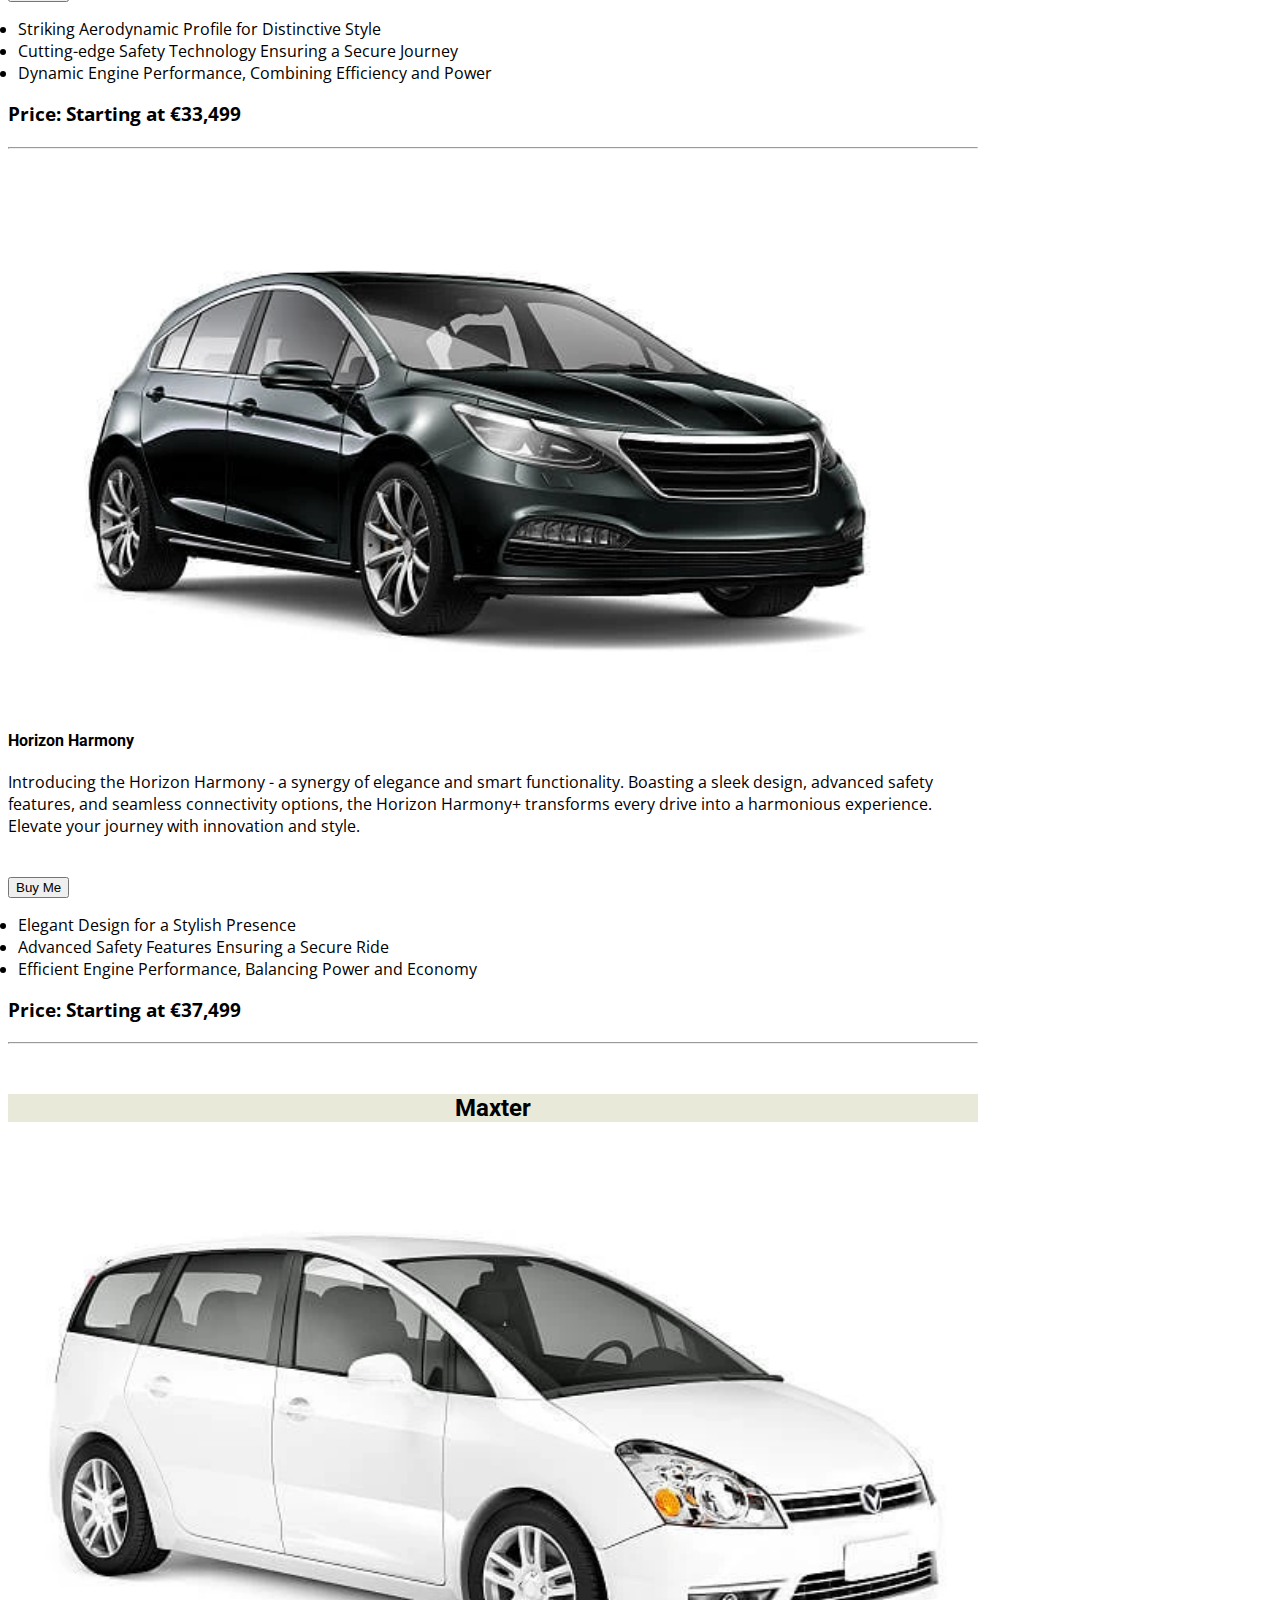
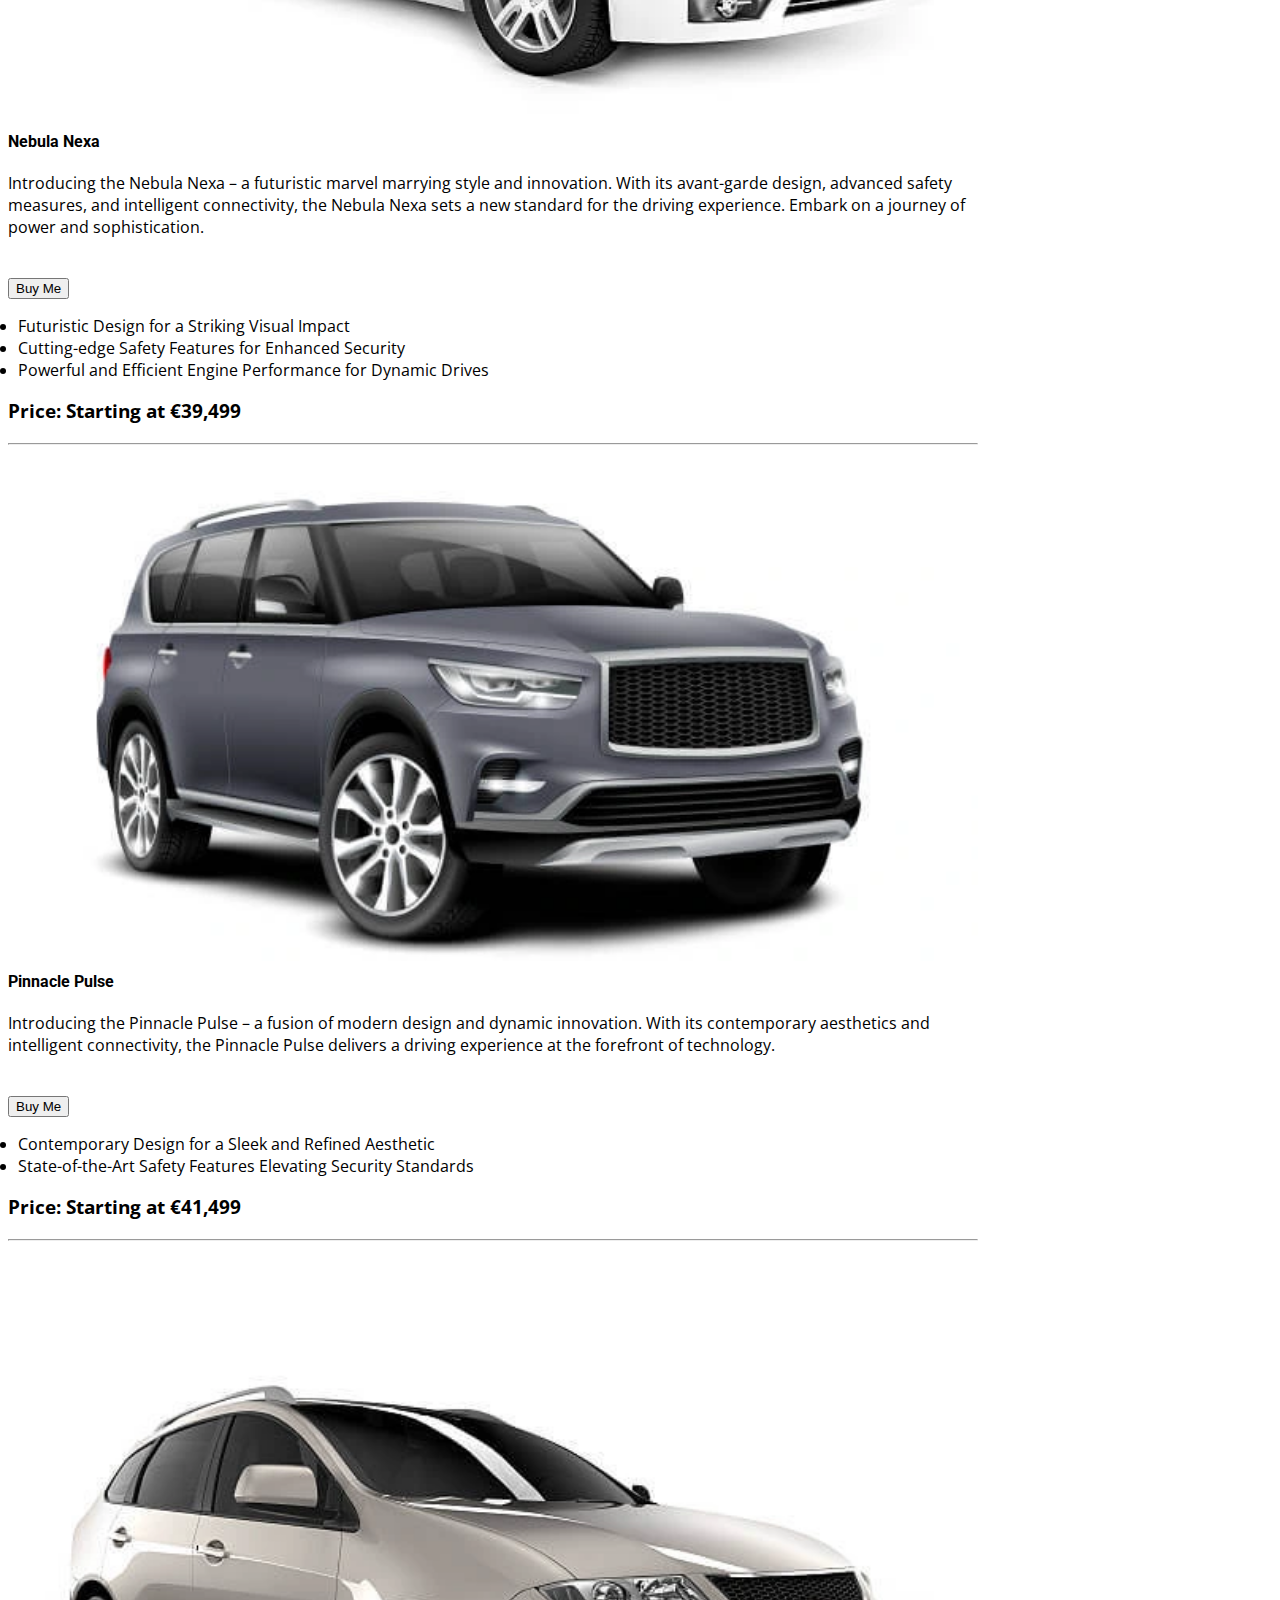
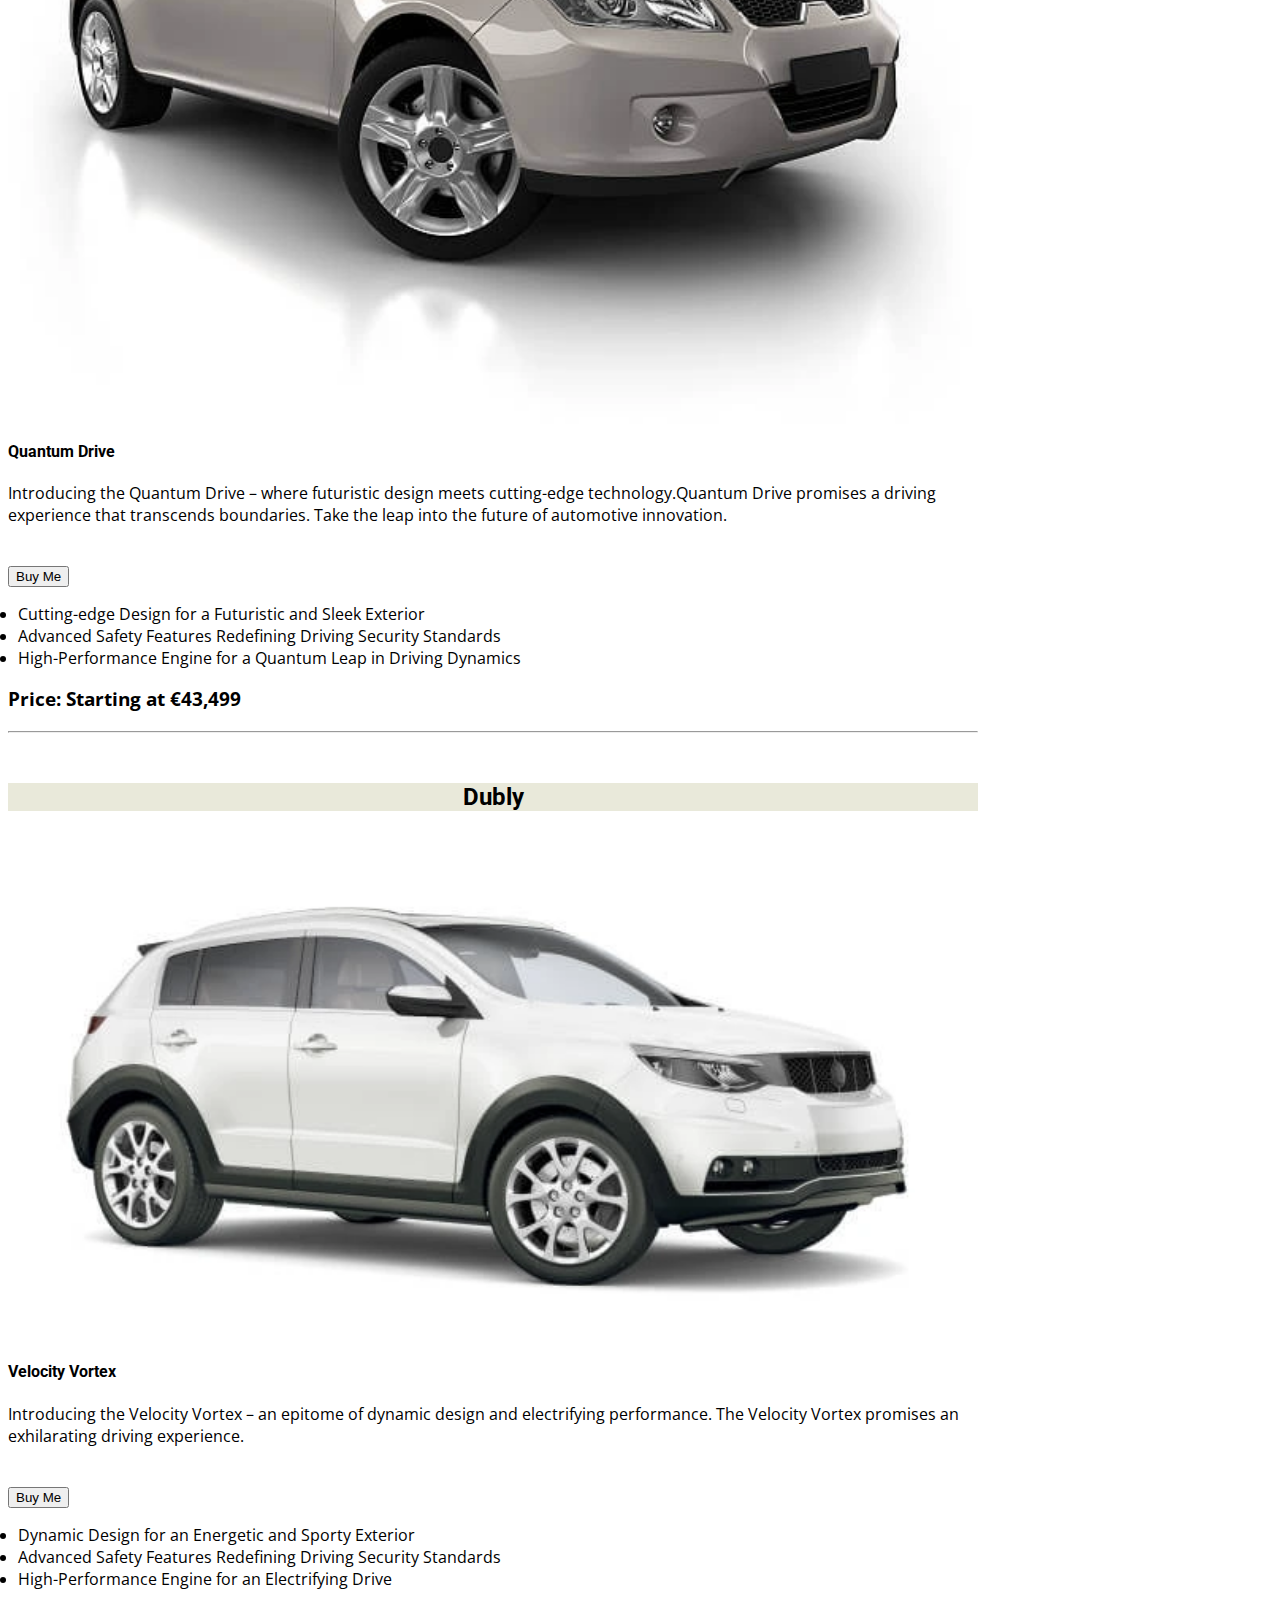
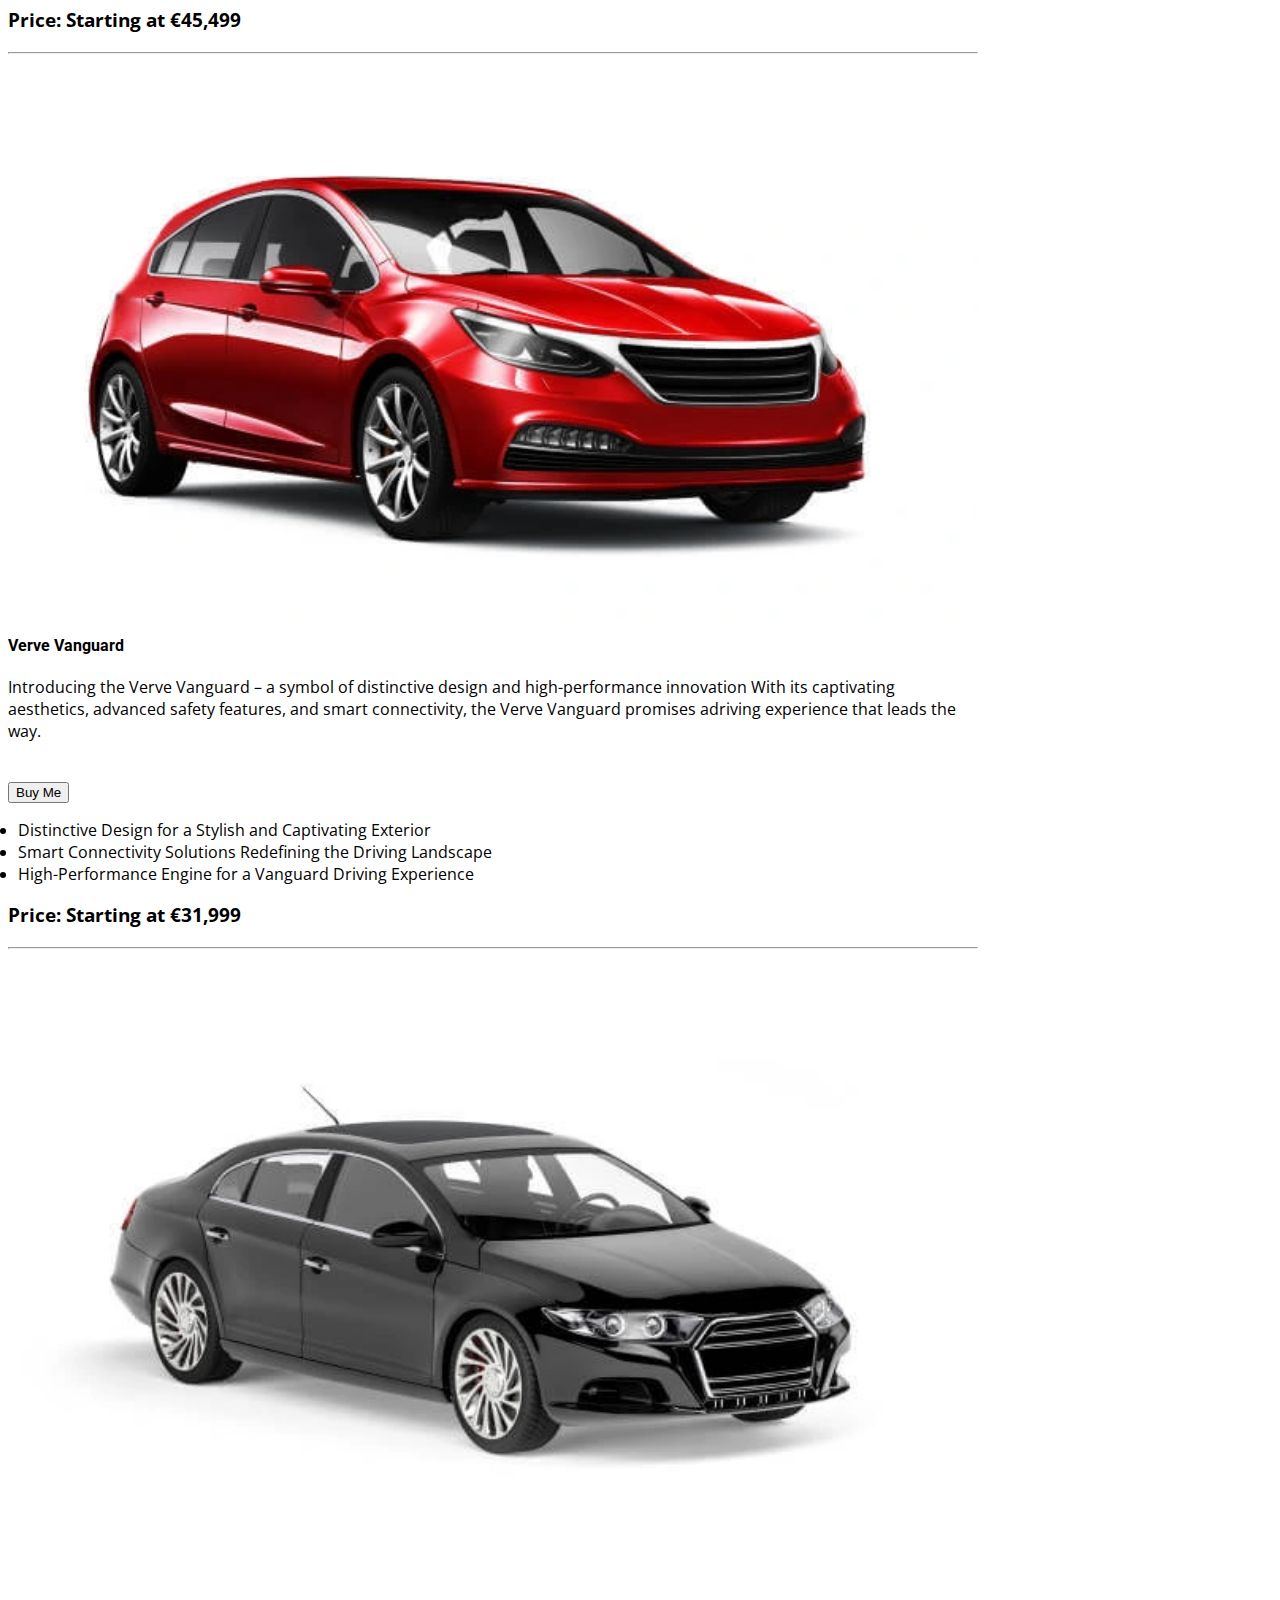
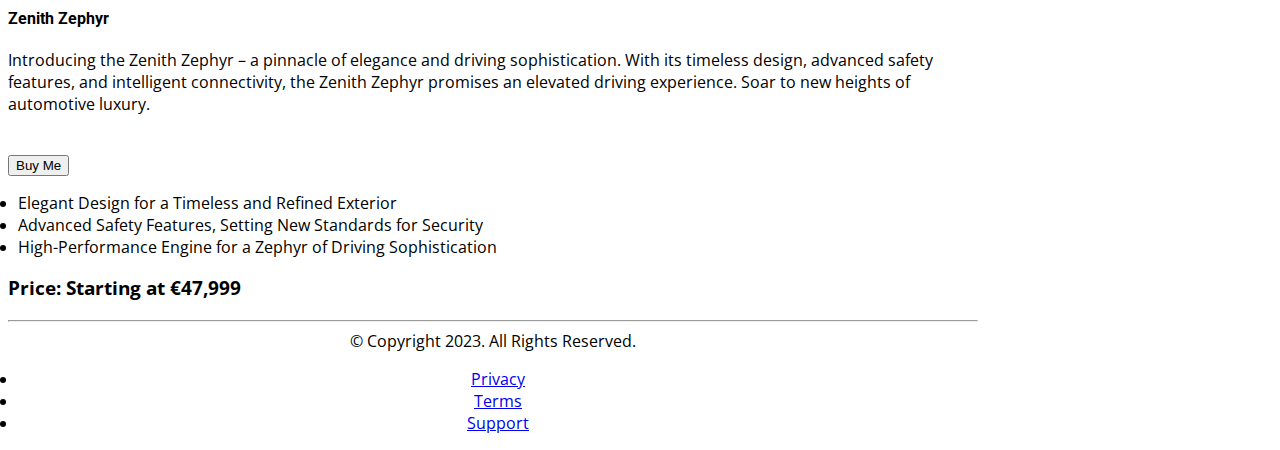
<file: Pages/Cars.html>
<!DOCTYPE html>
<html lang="en">

<head>
    <meta charset="UTF-8">
    <meta name="viewport" content="width=device-width, initial-scale=1.0">
    <link href="https://fonts.googleapis.com/css?family=Roboto&display=swap" rel="stylesheet">
    <link href="https://fonts.googleapis.com/css?family=Open+Sans&display=swap" rel="stylesheet">
    <title>Cars</title>
    <link href="https://cdn.jsdelivr.net/npm/bootstrap@5.3.2/dist/css/bootstrap.min.css" rel="stylesheet"
        integrity="sha384-T3c6CoIi6uLrA9TneNEoa7RxnatzjcDSCmG1MXxSR1GAsXEV/Dwwykc2MPK8M2HN" crossorigin="anonymous">
    <link rel="stylesheet" href="../CSS/styles.css">
    <link href="https://fonts.googleapis.com/css2?family=Rokkitt&display=swap" rel="stylesheet">
</head>

<body>
    <div class="container">
        <div class="row">
            <div class="col-md-1"><!--Mingde Zhou:logo which occupies whole row-->
                <img src="../Images/logo.png" class="img-fluid" id="homeIcon" alt="">
            </div>
        </div>

        <script>
            document.getElementById("homeIcon").addEventListener("click", function () {
                var r = confirm("Do you want to return to the home page?");
                if (r == true) {
                    window.location.href = "../index.html";
                }
            });
        </script>
        <!--Author:Diwen Xiao. when user click the logo, ask the user wether he would jump into index page, if yes, jump to index page-->
        <div class="row">
            <div>
                <h1 class="text-center"><b>Motor Legacy Ireland</b></h1>
                <h5 class="text-center"><b>Driving Dreams</b></h5>
            </div>
        </div>
        <div class="row">
            <div class="col-md-2">
                <a class="link" href="../index.html">
                    <div class="navi">
                        <p>Home Page</p>
                    </div>
                </a>
            </div>

            <div class="col-md-2">
                <a class="link" href="./Cars.html">
                    <div class="navi">
                        <p>Cars</p>
                    </div>
                </a>
            </div>
            <div class="col-md-2">
                <a class="link" href="./Buy-car.html">
                    <div class="navi">
                        <p>Buy Car</p>
                    </div>
                </a>
            </div>
            <div class="col-md-2">
                <a class="link" href="./About-us.html">
                    <div class="navi">
                        <p>About Us</p>
                    </div>
                </a>
            </div>
            <div class="col-md-2">
                <a class="link" href="./Contact-us.html">
                    <div class="navi">
                        <p>Contact Us</p>
                    </div>
                </a>
            </div>
            <div class="col-md-2">
                <a class="link" href="./Mini%20games.html">
                    <div class="navi">
                        <p>Don't Crash</p>
                    </div>
                </a>
            </div>
        </div>
        <hr>
           <!-- Author: Jean Lima Section 1: Ambers -->

        <div class="container">
            <div id="section1">
                <div class="row">
                    <div class="col-md-12 col-sm-12">
                        <h2 class="Brandcars">Ambers</h2>
                    </div>

                </div>
                <div class="row">
                      <!-- Author: Jean Lima Car 1 -->
                    <div class="col-md-6 col-sm-12"><img class="Catalogue buyMeIMG" src="../Images/CelestialVista.webp"
                            alt="" style="width: 100%;">
                    </div>
                    <div class="col-md-6 col-sm-12">
                        <h4>Celestial Vista</h4>
                        <p>Introducing the Celestial Vista, a modern representation of performance and beauty. It offers
                            an
                            astronomical driving experience with its aerodynamic shape and cutting-edge technologies.
                            Take your
                            adventure to new heights by combining style and innovation in the ideal proportions.</p>
                        <br>
                        <button class="btn btn-primary buyMe">Buy Me</button>
                    </div>


                </div>
                <div class="row">
                    <div class="col-md-6 col-sm-12">
                        <ul>
                            <li>Aerodynamic Design for Effortless Style</li>
                            <li>Advanced Safety Technology for a Secure Drive</li>
                            <li>Efficient and Powerful Engine for Dynamic Performance</li>
                        </ul>
                    </div>


                    <div class="col-md-6 col-sm-12">
                        <p Class="price">Price: Starting at €35,999</p>
                    </div>
                </div>
                <hr>
                <!--Another Car-->
                <div class="row">
                       <!-- Author: Jean Lima Car 2 -->
                    <div class="col-md-6 col-sm-12"><img class="Catalogue buyMeIMG" src="../Images/EclipseEnigma.webp"
                            alt="" style="width: 100%;">
                    </div>
                    <div class="col-md-6 col-sm-12">
                        <h4>Eclipse Enigma</h4>
                        <p>Introducing the Eclipse Enigma – a fusion of bold design and cutting-edge technology. With
                            its striking
                            aerodynamic profile and seamless connectivity, the Eclipse Enigma redefines the
                            driving experience.</p>
                        <br>
                        <button class="btn btn-primary buyMe">Buy Me</button>
                    </div>

                </div>
                <div class="row">
                    <div class="col-md-6 col-sm-12">
                        <ul>
                            <li>Striking Aerodynamic Profile for Distinctive Style</li>
                            <li>Cutting-edge Safety Technology Ensuring a Secure Journey</li>
                            <li>Dynamic Engine Performance, Combining Efficiency and Power</li>
                        </ul>
                    </div>


                    <div class="col-md-6 col-sm-12">
                        <p Class="price">Price: Starting at €33,499</p>
                    </div>
                </div>
                <hr>
                <!--Another Car-->
                <div class="row">
                       <!-- Author: Jean Lima Car 3 -->
                    <div class="col-md-6 col-sm-12"><img class="Catalogue buyMeIMG" src="../Images/HorizonHarmony.webp"
                            alt="" style="width: 100%;">
                    </div>
                    <div class="col-md-6 col-sm-12">
                        <h4>Horizon Harmony</h4>
                        <p>Introducing the Horizon Harmony - a synergy of elegance and smart functionality. Boasting a
                            sleek design,
                            advanced safety features, and seamless connectivity options, the Horizon Harmony+ transforms
                            every drive
                            into a harmonious experience. Elevate your journey with innovation and style.</p>
                        <br>
                        <button class="btn btn-primary buyMe">Buy Me</button>
                    </div>

                </div>
                <div class="row">
                    <div class="col-md-6 col-sm-12">
                        <ul>
                            <li>Elegant Design for a Stylish Presence</li>
                            <li>Advanced Safety Features Ensuring a Secure Ride</li>
                            <li>Efficient Engine Performance, Balancing Power and Economy</li>

                        </ul>
                    </div>

                    <div class="col-md-6 col-sm-12">
                        <p Class="price">Price: Starting at €37,499</p>
                    </div>
                    <hr>
                </div>
            </div>
            <br>


              <!-- Author: Jean Lima Section 2: Maxter -->

            <div id="section2">
                <div class="row">
                    <div class="col-md-12 col-sm-12">
                        <h2 class="Brandcars">Maxter</h2>
                    </div>

                </div>
                <div class="row">
                    <!-- Author: Jean Lima Car 1 -->
                    <div class="col-md-6 col-sm-12"><img class="Catalogue buyMeIMG" src="../Images/NebulaNexa.webp"
                            alt="NebulaNexa" style="width: 100%;">
                    </div>
                    <div class="col-md-6 col-sm-12">
                        <h4> Nebula Nexa</h4>
                        <p>Introducing the Nebula Nexa – a futuristic marvel marrying style and innovation. With its
                            avant-garde
                            design, advanced safety measures, and intelligent connectivity, the Nebula Nexa sets a new
                            standard for
                            the driving experience. Embark on a journey of power and sophistication.
                        </p>
                        <br>
                        <button class="btn btn-primary buyMe">Buy Me</button>
                    </div>

                </div>
                <div class="row">
                    <div class="col-md-6 col-sm-12">
                        <ul>
                            <li>Futuristic Design for a Striking Visual Impact</li>
                            <li>Cutting-edge Safety Features for Enhanced Security</li>
                            <li>Powerful and Efficient Engine Performance for Dynamic Drives</li>
                        </ul>
                    </div>
                    <div class="col-md-6 col-sm-12">
                        <p Class="price">Price: Starting at €39,499</p>
                    </div>
                </div>
                <hr>
                <!--Another Car-->
                <div class="row">
                    <!-- Author: Jean Lima Car 2 -->
                    <div class="col-md-6 col-sm-12"> <img class="Catalogue buyMeIMG" src="../Images/PinnaclePulse.webp"
                            alt="PinnaclePulse" style="width: 100%;">
                    </div>
                    <div class="col-md-6 col-sm-12">
                        <h4>Pinnacle Pulse</h4>
                        <p>Introducing the Pinnacle Pulse – a fusion of modern design and dynamic innovation. With its
                            contemporary
                            aesthetics and intelligent connectivity, the Pinnacle Pulse delivers a driving experience at
                            the
                            forefront
                            of technology.</p>
                        <br>
                        <button class="btn btn-primary buyMe">Buy Me</button>
                    </div>

                </div>
                <div class="row">
                    <div class="col-md-6 col-sm-12">
                        <ul>
                            <li>Contemporary Design for a Sleek and Refined Aesthetic</li>
                            <li>State-of-the-Art Safety Features Elevating Security Standards</li>

                        </ul>
                    </div>
                    <div class="col-md-6 col-sm-12">
                        <p Class="price">Price: Starting at €41,499</p>
                    </div>
                </div>
                <hr>
                <!--Another Car-->
                <div class="row">
                    <!-- Author: Jean Lima Car 3 -->
                    <div class="col-md-6 col-sm-12"> <img class="Catalogue buyMeIMG" src="../Images/QuantumDrive.webp"
                            alt="QuantumDrive" style="width: 100%;">
                    </div>
                    <div class="col-md-6 col-sm-12">
                        <h4>Quantum Drive</h4>
                        <p>Introducing the Quantum Drive – where futuristic design meets cutting-edge technology.Quantum
                            Drive
                            promises a driving experience that transcends boundaries. Take the leap into the future of
                            automotive innovation.</p>
                        <br>
                        <button class="btn btn-primary buyMe">Buy Me</button>
                    </div>

                </div>
                <div class="row">
                    <div class="col-md-6 col-sm-12">
                        <ul>
                            <li>Cutting-edge Design for a Futuristic and Sleek Exterior</li>
                            <li>Advanced Safety Features Redefining Driving Security Standards</li>
                            <li>High-Performance Engine for a Quantum Leap in Driving Dynamics</li>
                        </ul>
                    </div>
                    <div class="col-md-6 col-sm-12">
                        <p Class="price">Price: Starting at €43,499</p>
                    </div>
                </div>
                <hr>
            </div>
            <br>
              <!-- Author: Jean Lima - Section 3: Dubly -->

            <div id="section3">
                <div class="row">
                    <div class="col-md-12 col-sm-12">
                        <h2 class="Brandcars">Dubly</h2>
                    </div>

                </div>
                <div class="row">
                    <!-- Author: Jean Lima Car 1 -->
                    <div class="col-md-6 col-sm-12"><img class="Catalogue buyMeIMG" src="../Images/VelocityVortex.webp"
                            alt="VelocityVortex" style="width: 100%;">
                    </div>
                    <div class="col-md-6 col-sm-12">
                        <h4> Velocity Vortex </h4>
                        <p>Introducing the Velocity Vortex – an epitome of dynamic design and electrifying performance.
                            The Velocity
                            Vortex promises an exhilarating driving experience.
                        </p>
                        <br>
                        <button class="btn btn-primary buyMe">Buy Me</button>
                    </div>

                </div>
                <div class="row">
                    <div class="col-md-6 col-sm-12">
                        <ul>
                            <li>Dynamic Design for an Energetic and Sporty Exterior</li>
                            <li>Advanced Safety Features Redefining Driving Security Standards</li>
                            <li>High-Performance Engine for an Electrifying Drive</li>
                        </ul>
                    </div>
                    <div class="col-md-6 col-sm-12">
                        <p Class="price">Price: Starting at €45,499</p>
                    </div>
                </div>
                <hr>
                <!--Another Car-->
                <div class="row">
                    <!-- Author: Jean Lima Car 2 -->
                    <div class="col-md-6 col-sm-12"> <img class="Catalogue buyMeIMG" src="../Images/VerveVanguard.webp"
                            alt="" style="width: 100%;">
                    </div>
                    <div class="col-md-6 col-sm-12">
                        <h4>Verve Vanguard</h4>
                        <p>Introducing the Verve Vanguard – a symbol of distinctive design and high-performance
                            innovation With its
                            captivating aesthetics, advanced safety features, and smart connectivity, the Verve Vanguard
                            promises
                            adriving experience that leads the way.
                        </p>
                        <br>
                        <button class="btn btn-primary buyMe">Buy Me</button>
                    </div>

                </div>
                <div class="row">
                    <div class="col-md-6 col-sm-12">
                        <ul>
                            <li>Distinctive Design for a Stylish and Captivating Exterior</li>
                            <li>Smart Connectivity Solutions Redefining the Driving Landscape</li>
                            <li>High-Performance Engine for a Vanguard Driving Experience</li>


                        </ul>
                    </div>
                    <div class="col-md-6 col-sm-12">
                        <p Class="price">Price: Starting at €31,999</p>
                    </div>
                </div>
                <hr>
                <!--Another Car-->
                <div class="row">
                    <!-- Author: Jean Lima Car 3 -->
                    <div class="col-md-6 col-sm-12"> <img class="Catalogue buyMeIMG" src="../Images/ZenithZephyr.webp"
                            alt="ZenithZephyr" style="width: 100%;">
                    </div>
                    <div class="col-md-6 col-sm-12">
                        <h4>Zenith Zephyr</h4>
                        <p>Introducing the Zenith Zephyr – a pinnacle of elegance and driving sophistication. With its
                            timeless
                            design, advanced safety features, and intelligent connectivity, the Zenith Zephyr promises
                            an elevated
                            driving experience. Soar to new heights of automotive luxury.</p>
                        <br>
                        <button class="btn btn-primary buyMe">Buy Me</button>
                    </div>

                </div>
                <div class="row">
                    <div class="col-md-6 col-sm-12">
                        <ul>
                            <li>Elegant Design for a Timeless and Refined Exterior</li>
                            <li>Advanced Safety Features, Setting New Standards for Security</li>
                            <li>High-Performance Engine for a Zephyr of Driving Sophistication
                            </li>

                        </ul>
                    </div>
                    <div class="col-md-6 col-sm-12">
                        <p Class="price">Price: Starting at €47,999</p>
                    </div>
                </div>

            </div>
            <!-- Footer section -->
            <footer>
                <hr>
                <p> &#169; Copyright 2023. All Rights Reserved.</p>
                <ul class="list-inline">
                    <li class="list-inline-item"><a href="#">Privacy</a></li>
                    <li class="list-inline-item"><a href="#">Terms</a></li>
                    <li class="list-inline-item"><a href="#">Support</a></li>
                </ul>
            </footer>
            <script src="https://cdn.jsdelivr.net/npm/bootstrap@5.3.2/dist/js/bootstrap.bundle.min.js"
                integrity="sha384-C6RzsynM9kWDrMNeT87bh95OGNyZPhcTNXj1NW7RuBCsyN/o0jlpcV8Qyq46cDfL"
                crossorigin="anonymous"></script>
            <script src="../JS/script.js"></script>
        </div>
    </div>

</body>

</html>
</file>
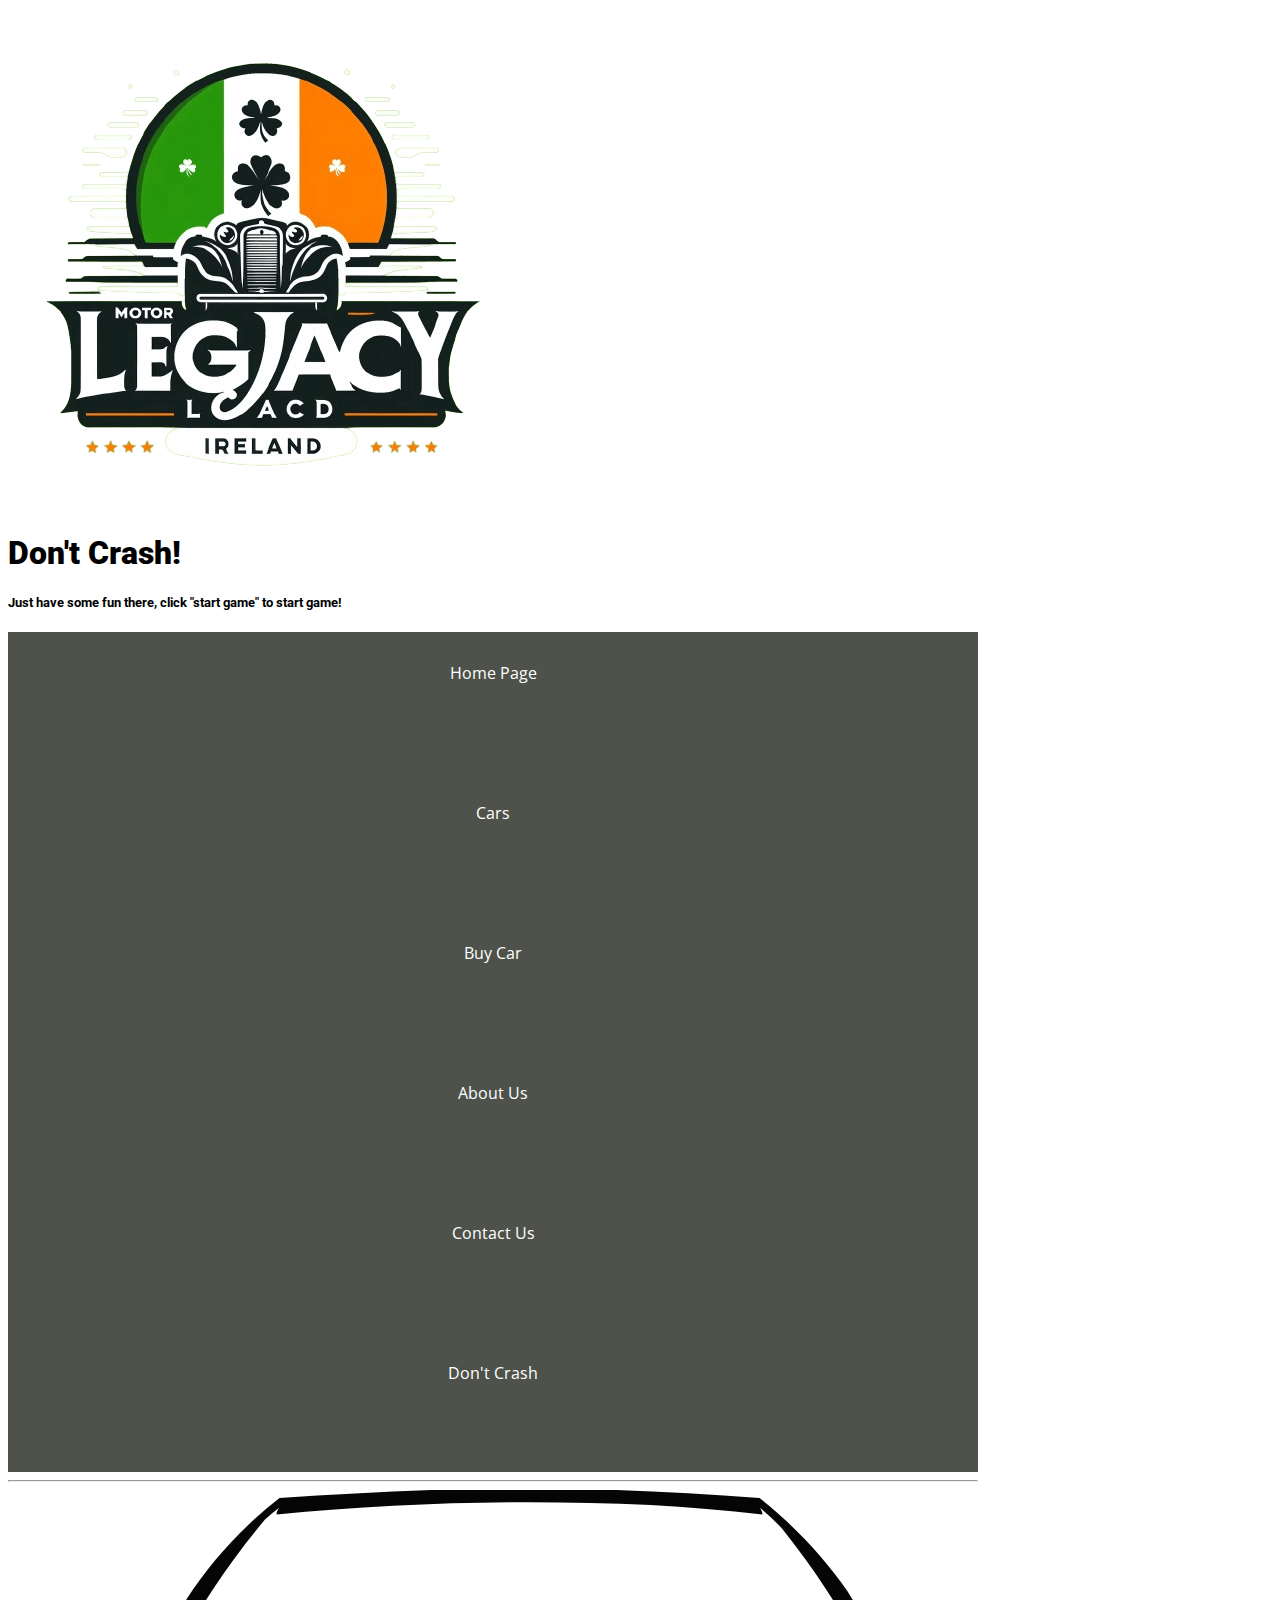
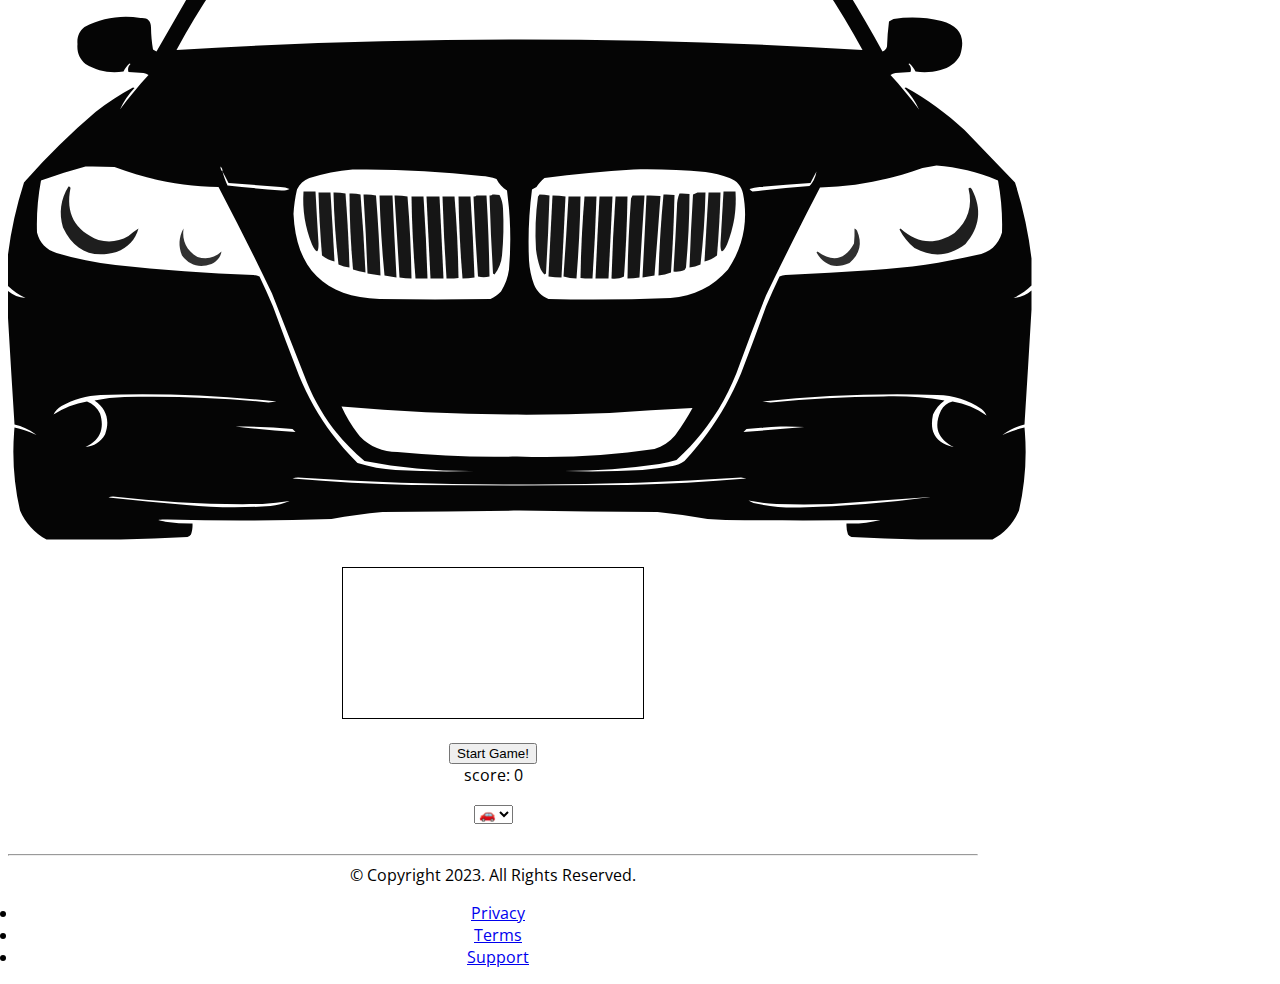
<file: Pages/Mini games.html>
<!DOCTYPE html>
<html lang="en">
<head>
    <meta charset="UTF-8">
    <meta name="author" content="Mingde Zhou">
    <meta name="viewport" content="width=device-width, initial-scale=1.0">
    <link href="https://fonts.googleapis.com/css?family=Roboto&display=swap" rel="stylesheet">
    <link href="https://fonts.googleapis.com/css?family=Open+Sans&display=swap" rel="stylesheet">
    <link href="https://fonts.googleapis.com/css2?family=Rokkitt&display=swap" rel="stylesheet">
    <link href="https://cdn.jsdelivr.net/npm/bootstrap@5.3.2/dist/css/bootstrap.min.css" rel="stylesheet" integrity="sha384-T3c6CoIi6uLrA9TneNEoa7RxnatzjcDSCmG1MXxSR1GAsXEV/Dwwykc2MPK8M2HN" crossorigin="anonymous">
    <link href="../CSS/styles.css"  rel="stylesheet">
    <title>Car Dodger Game</title>
</head>
<body>
    <div class="container">
        <div class="row">
            <div class="col-md-1"><!--Mingde Zhou:logo which occupies whole row-->
                <img src="../Images/logo.png" class="img-fluid" id="homeIcon" alt="">
            </div>
        </div>

        <script>
            document.getElementById("homeIcon").addEventListener("click", function () {
                var r = confirm("Do you want to return to the home page?");
                if (r == true) {
                    window.location.href = "../index.html";
                }
            });
        </script><!--Author:Diwen Xiao. when user click the logo, ask the user wether he would jump into index page, if yes, jump to index page-->
        <div class="row">
            <div>
                <h1 class="text-center"><b>Don't Crash!</b></h1>
                <h5 class="text-center">Just have some fun there, click "start game" to start game!</h5>
            </div>
        </div>
        <div class="row">
            <div class="col-md-2">
                <a class="link" href="../index.html">
                    <div class="navi">
                        <p>Home Page</p>
                    </div>
                </a>
            </div>
        
            <div class="col-md-2">
                <a class="link" href="./Cars.html">
                    <div class="navi">
                        <p>Cars</p>
                    </div>
                </a>
            </div>
            <div class="col-md-2">
                <a class="link" href="./Buy-car.html">
                    <div class="navi">
                        <p>Buy Car</p>
                    </div>
                </a>
            </div>
            <div class="col-md-2">
                <a class="link" href="./About-us.html">
                    <div class="navi">
                        <p>About Us</p>
                    </div>
                </a>
            </div>
            <div class="col-md-2">
                <a class="link" href="./Contact-us.html">
                    <div class="navi">
                       <p>Contact Us</p>
                    </div>
                </a>
            </div>
            <div class="col-md-2">
                <a class="link" href="./Mini%20games.html">
                    <div class="navi">
                        <p>Don't Crash</p>
                    </div>
                </a>
            </div>
        </div>
        <hr>
        <div class="row">
            <img src="../Images/Doger-Car.svg" alt="">
        </div>
    </div>
    <br>
    <div class="container game-container">
        <div class="row">
            <div class="col-12">
                <canvas id="gameCanvas" style="border: 1px solid #000;"></canvas>
            </div>
        </div>
        <br>
        <div class="row">
            <div class="col-12">
                <button class="btn btn-secondary" onclick="startGame()">Start Game!</button>
            </div>
            <div class="col-md-6 offset-md-3 col-12">
                <p>score: <span id="score">0</span></p>
                <select class="form-control" id="carSelect" onchange="changeCar()">
                    <option value="🚗">🚗</option>
                    <option value="🚙">🚙</option>
                    <option value="🏎️">🏎️</option>
                </select>
            </div>
        </div>
    </div>
    <br>
    <div class="container">
        <div class="row">
            <hr>
            <footer>
                <p> &#169; Copyright 2023. All Rights Reserved.</p>
                <ul class="list-inline">
                    <li class="list-inline-item"><a href="#">Privacy</a></li>
                    <li class="list-inline-item"><a href="#">Terms</a></li>
                    <li class="list-inline-item"><a href="#">Support</a></li>
                </ul>
            </footer>
        </div>
    </div>
    <script src="https://cdn.jsdelivr.net/npm/bootstrap@5.3.2/dist/js/bootstrap.bundle.min.js"
        integrity="sha384-C6RzsynM9kWDrMNeT87bh95OGNyZPhcTNXj1NW7RuBCsyN/o0jlpcV8Qyq46cDfL"
        crossorigin="anonymous"></script>
    <script src="../JS/script.js"></script>
</body>
</html>
</file>
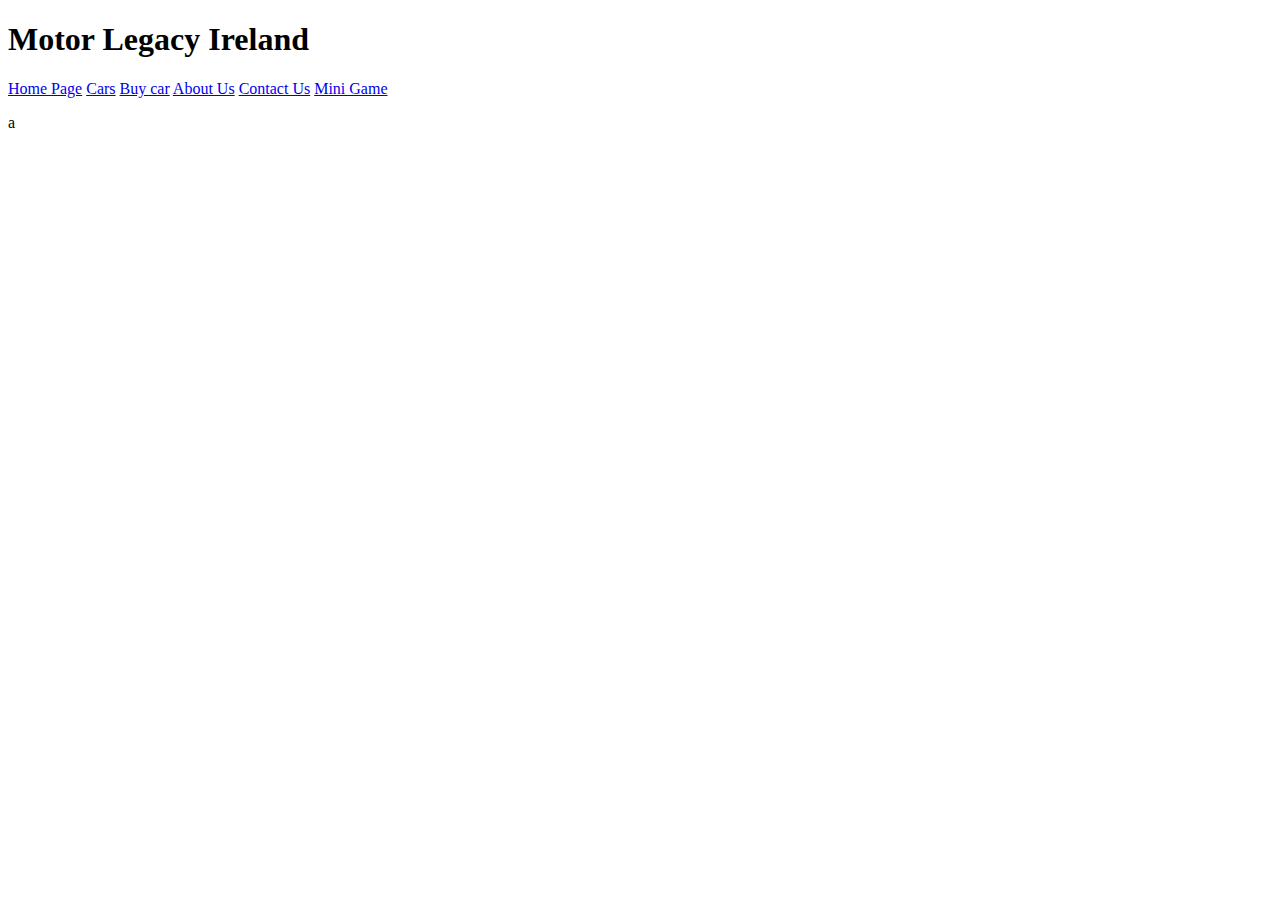
<file: Pages/Page1.html>
<!DOCTYPE html>
<html lang="en">

<head>
    <meta charset="UTF-8">
    <meta name="viewport" content="width=device-width, initial-scale=1.0">
    <title>Cars</title>
</head>

<body>
    <h1>Motor Legacy Ireland</h1>
    <a href="../index.html">Home Page</a>
    <a href="Page1.html">Cars</a>
    <a href="Page2.html">Buy car</a>
    <a href="Page3.html">About Us</a>
    <a href="Page4.html">Contact Us</a>
    <a href="Page5.html">Mini Game</a>
    <p>a</p>


</body>

</html>
</file>
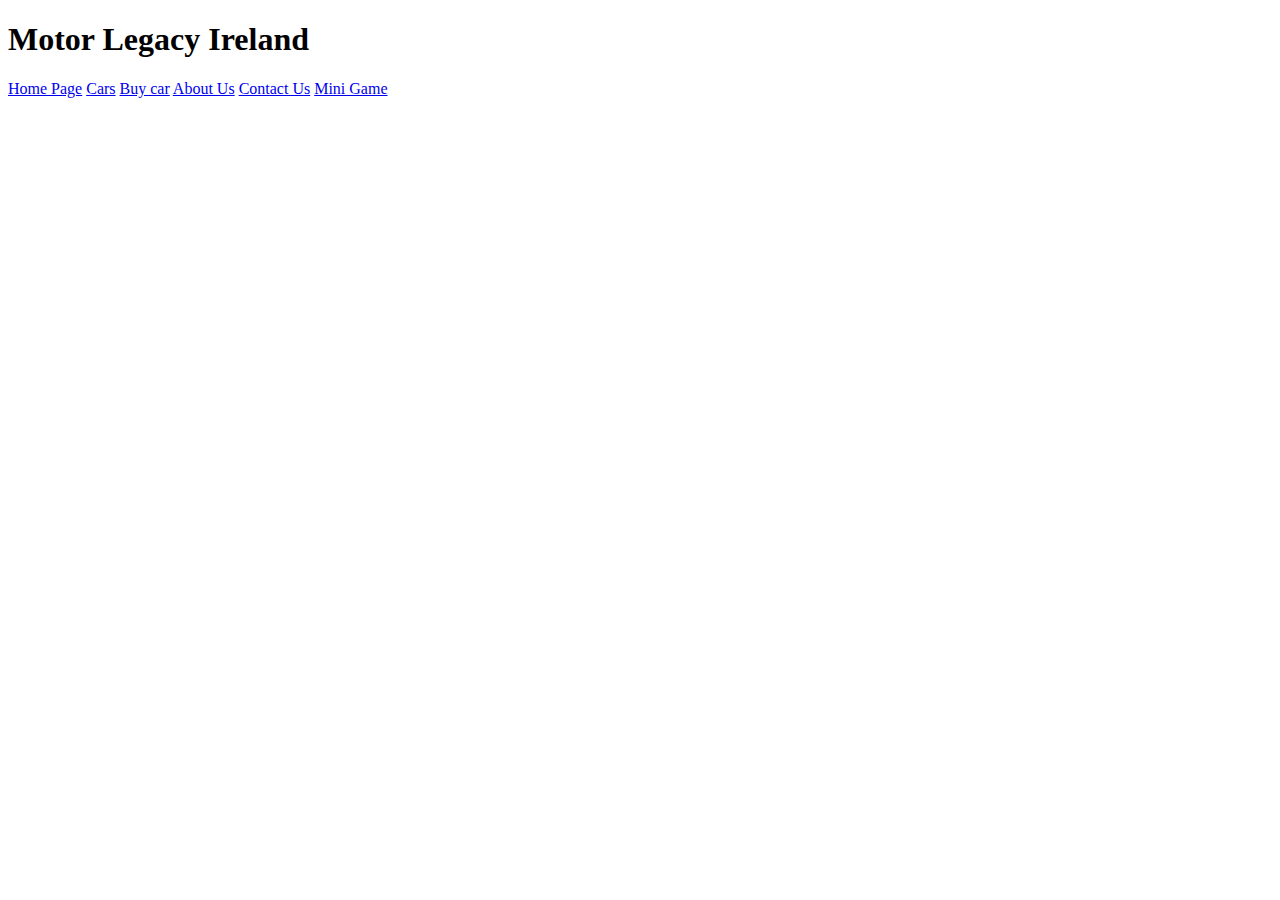
<file: Pages/Page2.html>
<!DOCTYPE html>
<html lang="en">

<head>
    <meta charset="UTF-8">
    <meta name="viewport" content="width=device-width, initial-scale=1.0">
    <title>Buy car</title>
</head>

<body>
    <h1>Motor Legacy Ireland</h1>
    <a href="../index.html">Home Page</a>
    <a href="Page1.html">Cars</a>
    <a href="Page2.html">Buy car</a>
    <a href="Page3.html">About Us</a>
    <a href="Page4.html">Contact Us</a>
    <a href="Page5.html">Mini Game</a>

</body>

</html>
</file>
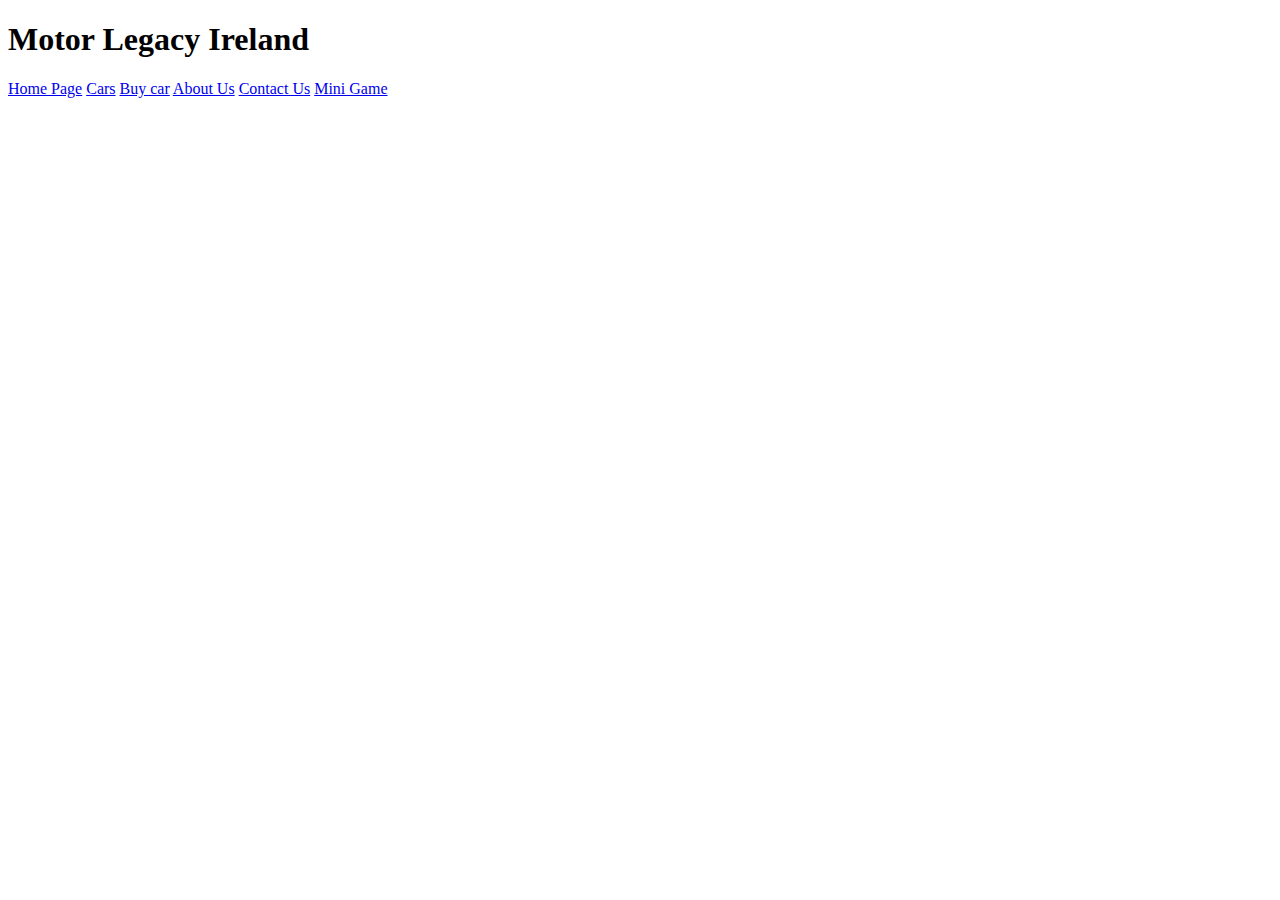
<file: Pages/Page3.html>
<!DOCTYPE html>
<html lang="en">

<head>
    <meta charset="UTF-8">
    <meta name="viewport" content="width=device-width, initial-scale=1.0">
    <title>About Us</title>
</head>

<body>
    <h1>Motor Legacy Ireland</h1>
    <a href="../index.html">Home Page</a>
    <a href="Page1.html">Cars</a>
    <a href="Page2.html">Buy car</a>
    <a href="Page3.html">About Us</a>
    <a href="Page4.html">Contact Us</a>
    <a href="Page5.html">Mini Game</a>

</body>

</html>
</file>
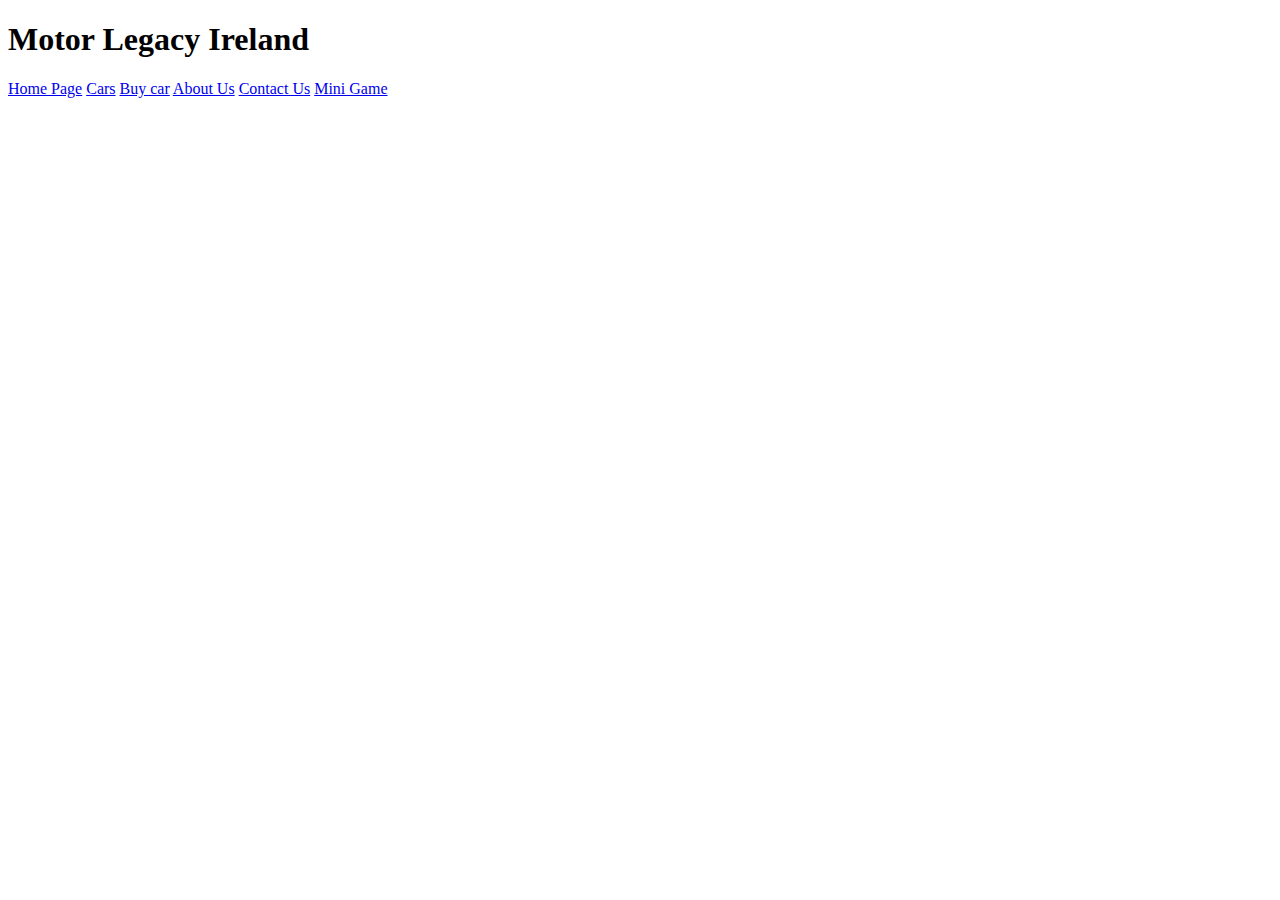
<file: Pages/Page4.html>
<!DOCTYPE html>
<html lang="en">

<head>
    <meta charset="UTF-8">
    <meta name="viewport" content="width=device-width, initial-scale=1.0">
    <title>Contact Us</title>
</head>

<body>
    <h1>Motor Legacy Ireland</h1>
    <a href="../index.html">Home Page</a>
    <a href="Page1.html">Cars</a>
    <a href="Page2.html">Buy car</a>
    <a href="Page3.html">About Us</a>
    <a href="Page4.html">Contact Us</a>
    <a href="Page5.html">Mini Game</a>



</body>

</html>
</file>
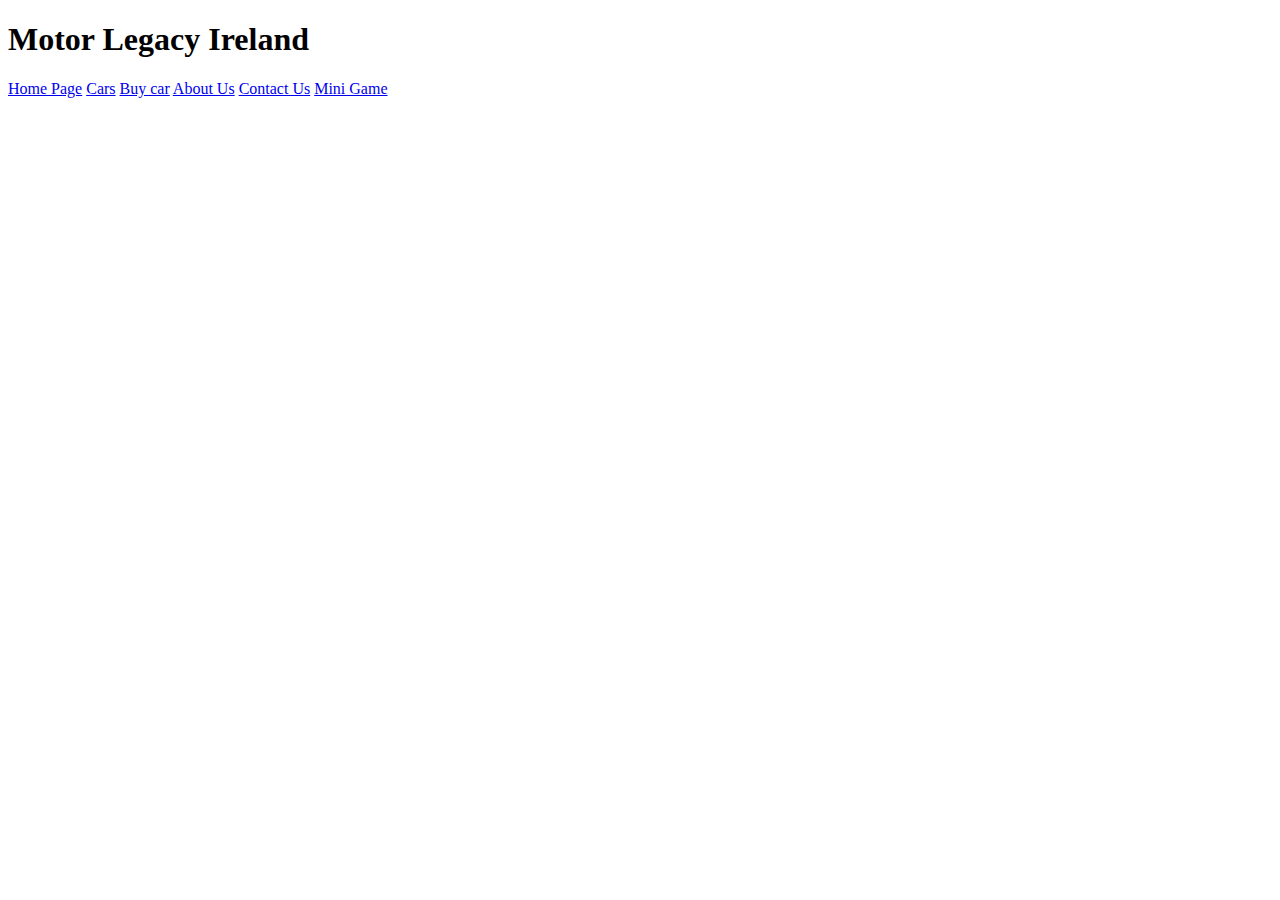
<file: Pages/Page5.html>
<!DOCTYPE html>
<html lang="en">

<head>
    <meta charset="UTF-8">
    <meta name="viewport" content="width=device-width, initial-scale=1.0">
    <title>Mini Game</title>
</head>

<body>
    <h1>Motor Legacy Ireland</h1>
    <a href="../index.html">Home Page</a>
    <a href="Page1.html">Cars</a>
    <a href="Page2.html">Buy car</a>
    <a href="Page3.html">About Us</a>
    <a href="Page4.html">Contact Us</a>
    <a href="Page5.html">Mini Game</a>

</body>

</html>
</file>
<file: CSS/styles.css>
/* Index style */
.brands img {
    height: 200px;
    width: 306px;
    justify-content: space-between;
    align-items: center;
    object-fit: cover;
    margin-left: auto;
    margin-right: auto;
    padding: 5px;
}

.brands {
    text-align: center;
    font-family: 'Rokkitt', serif;
    font-size: x-large;
}

.brands img:hover {
    background-color: rgb(100, 105, 95);
    transform: scale(1);
}

#IndexPage {
    background-image: url(../Images/Background.jpg);
}

/* cars style */


ul {
    clear: left;
}

ul {
    padding-left: 10px;
}


h4,
p {
    margin-top: 0;
}

.price {
    font-weight: bold;
    font-size: 1.2em;
}

h2 {
    font-family: 'Rokkitt', serif;
}

h3 {
    font-family: 'Rokkitt', serif;
}

h4 {
    font-family: 'Rokkitt', serif;
}

h3 {
    font-family: 'Rokkitt', serif;
}

h4 {
    font-family: 'Rokkitt', serif;
}

.Brandcars {
    background-color: rgb(233, 233, 218);
    text-align: center;

}

.Catalogue:hover{
    background-color: rgb(100, 105, 95);
    transform: scale(0.94);
}


/* Buy car style */
.container {
    max-width: 970px;
}

/* About us style */
.sales-image:hover {
    transform: scale(1.2);
    /* Enlarge the image on hover */
    transition: transform 0.3s ease;
    /* Smooth transition for the transform */
}

.sales-image {
    max-width: 100%;
    height: auto;
}

.image-container {
    display: block;
    justify-content: space-between;
    margin-top: 1%;
    margin-bottom: 1%;
    /* Adds some space below each container */
    align-items: center;
    /* Centers items horizontally */
    text-align: center;
    /* Centers the text */
}

.form-title {
    text-align: center;
    border-top: 1px solid gray;
    border-bottom: 1px solid black;
    width: 50%;
    margin-left: auto;
    margin-right: auto;
    padding: 20px;
    margin-top: 0;
    margin-bottom: 20px;
}

h1,
h2,
h3,
h4,
h5,
h6 {
    font-family: 'Roboto', sans-serif;
}

body,
p {
    font-family: 'Open Sans', sans-serif;
}

/*
navigation bar
*/
.navi {

    text-align: center;
    height: 80px;
    background-color: rgb(78, 82, 74);
    transition: transform 0.3s, background 0.3s;
    padding: 30px 0;
}

.navi:hover {
    background-color: rgb(100, 105, 95);
    transform: scale(1.1);
}

/*
modify navigation bar's links and delete underline
*/
.link {
    text-decoration: none;
    color: #ffffff;
}

footer {
    text-align: center;
}

canvas {
    display: block;
    margin: 0 auto;
}

.game-container {
    text-align: center;
    padding-left: 0;
    padding-right: 0;
}

.col-md-2,
.navi,
.img {
    padding-left: 0;
    padding-right: 0;
}
</file>
